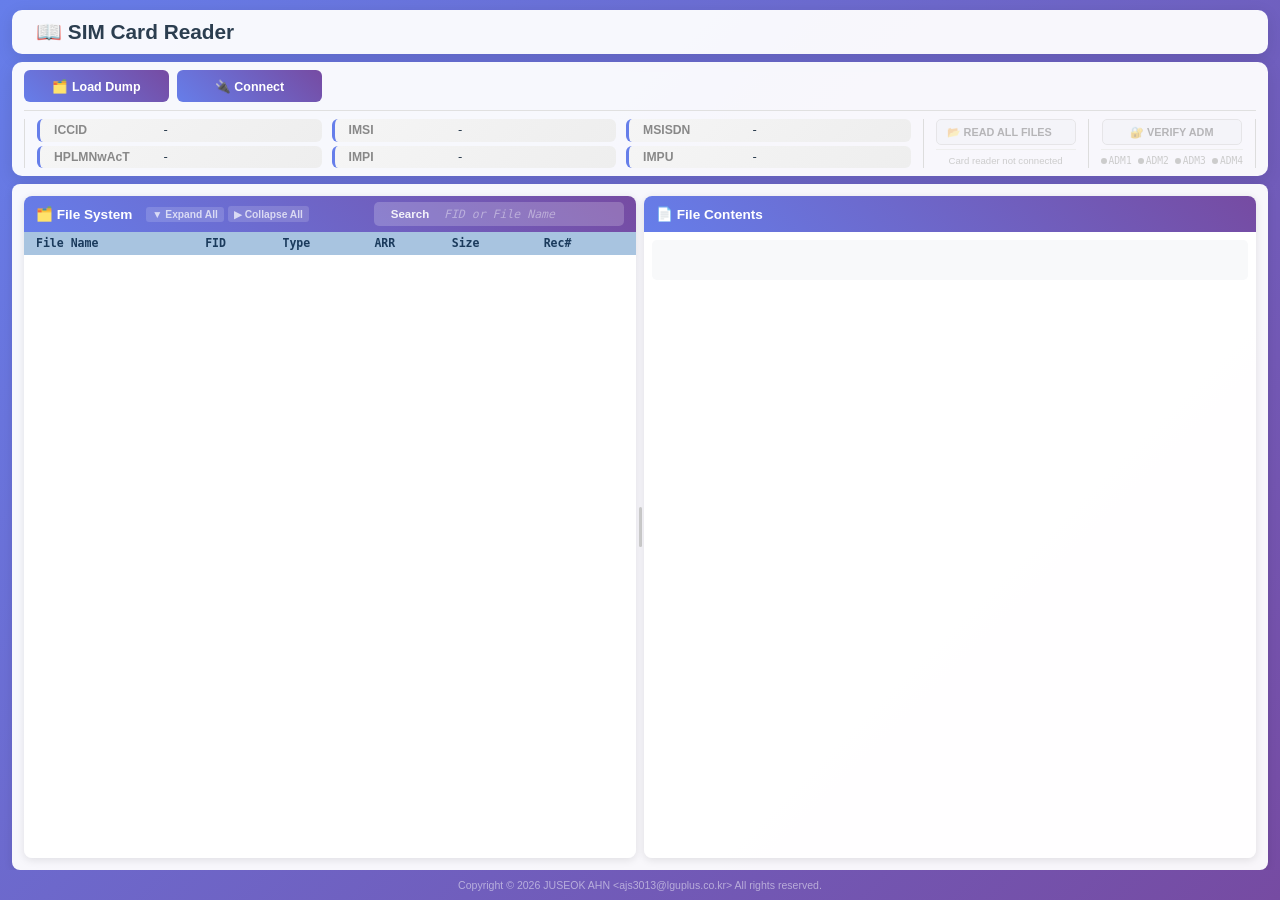
<file: src/templates/index.html>
<!DOCTYPE html>
<html lang="en">
<head>
<meta charset="UTF-8">
<meta name="viewport" content="width=device-width, initial-scale=1.0">
<title>SIM Card Reader</title>
<style>
*{margin:0;padding:0;box-sizing:border-box}
body{font-family:'Segoe UI',Tahoma,Geneva,Verdana,sans-serif;background:linear-gradient(135deg,#667eea 0%,#764ba2 100%);height:100vh;color:#333;display:flex;flex-direction:column;overflow:hidden}
.container{max-width:100%;padding:10px 12px 0 12px;flex:1;overflow:hidden;display:flex;flex-direction:column}
.header{background:rgba(255,255,255,0.95);border-radius:10px;padding:10px 24px;margin-bottom:8px;box-shadow:0 4px 16px rgba(0,0,0,0.1)}
.header h1{font-size:1.3rem;color:#2c3e50;font-weight:700}
.btn{padding:6px 14px;border:none;border-radius:6px;cursor:pointer;font-size:0.78rem;font-weight:600;transition:all 0.2s;display:inline-flex;align-items:center;justify-content:center;gap:4px}
.btn-primary{background:linear-gradient(45deg,#667eea,#764ba2);color:white}
.btn-primary:hover{transform:translateY(-1px)}
.btn-danger{background:linear-gradient(45deg,#e74c3c,#c0392b);color:white}
.btn-success{background:linear-gradient(45deg,#27ae60,#2ecc71);color:white}
.btn-dark{background:linear-gradient(45deg,#333,#555);color:white}
.btn-warning{background:linear-gradient(45deg,#e67e22,#f39c12);color:white}
.btn:disabled{opacity:0.5;cursor:not-allowed;transform:none}
.input-sm{padding:5px 10px;border:1px solid #ddd;border-radius:6px;font-size:0.78rem;font-family:'Menlo','Consolas','DejaVu Sans Mono','Courier New',monospace}
.input-sm:focus{outline:none;border-color:#667eea}
.status{font-size:0.74rem;padding:3px 8px;border-radius:4px}
.status-ok{background:#d4edda;color:#155724}
.status-err{background:#f8d7da;color:#721c24}
.status-warn{background:#fff3cd;color:#856404}
.sim-info-cards{display:flex;gap:10px}
.info-card{background:linear-gradient(135deg,#f5f5f5,#eeeeee);border-radius:6px;padding:4px 14px;border-left:3px solid #667eea;display:flex;align-items:center;gap:8px}
.info-label{font-size:0.76rem;color:#888;font-weight:600;text-transform:uppercase;white-space:nowrap;padding-right:4px;display:inline-block;width:100px}
.info-value{font-size:0.76rem;font-family:'Menlo','Consolas','DejaVu Sans Mono','Courier New',monospace;color:#2c3e50}
.card{background:rgba(255,255,255,0.95);border-radius:8px;box-shadow:0 2px 8px rgba(0,0,0,0.1);overflow:hidden}
.panel-title{background:linear-gradient(45deg,#667eea,#764ba2);color:white;padding:10px 12px;font-size:0.85rem;font-weight:700;display:flex;align-items:center;min-height:36px;box-sizing:border-box}
.file-table{width:100%;border-collapse:collapse;font-size:0.76rem;table-layout:auto}
.file-table thead th{background:#a8c4e0;color:#1a3a5c;padding:4px 8px;position:sticky;top:0;z-index:2;font-weight:600;font-size:0.72rem;font-family:'Menlo','Consolas','DejaVu Sans Mono','Courier New',monospace;text-align:left;line-height:1.3}
.file-table thead th:first-child{padding-left:12px}
.file-table thead th:last-child{padding-right:12px}
.file-table tbody tr{border-bottom:1px solid #eee;cursor:pointer}
.file-table tbody tr:hover{background:#eef2ff}
.file-table tbody tr.selected{outline:2px solid #667eea}
.file-table tbody tr.df-row{background:#d4edda;line-height:1.3}
.file-table tbody tr.df-sub-row{background:#fff8e1;line-height:1.3}
.file-table td{padding:3px 8px;font-family:'Menlo','Consolas','DejaVu Sans Mono','Courier New',monospace;font-size:0.74rem;line-height:1.3}
.file-table td:first-child{padding-left:12px}
.file-table td:last-child{padding-right:12px}
#fileListScroll:focus{outline:none}
.file-table .cc{text-align:left}
.file-table .cr{text-align:left}
.data-pre{font-family:'Menlo','Consolas','DejaVu Sans Mono','Courier New',monospace;font-size:0.74rem;white-space:pre-wrap;word-break:break-all;color:#333;background:#f8f9fa;padding:8px;margin:0}
.rec-table{width:100%;border-collapse:collapse;font-size:0.74rem}
.rec-table th{background:#a8c4e0;color:#1a3a5c;padding:4px 10px;font-size:0.72rem;font-family:'Menlo','Consolas','DejaVu Sans Mono','Courier New',monospace;font-weight:600;position:sticky;top:0;z-index:1;white-space:nowrap;text-align:left;line-height:1.3}
.rec-table td{padding:3px 10px;font-family:'Menlo','Consolas','DejaVu Sans Mono','Courier New',monospace;font-size:0.74rem;border-bottom:1px solid #eee;line-height:1.3}
.rec-table td:first-child{text-align:center;width:38px;white-space:nowrap;color:#667eea;font-weight:600}
.rec-table th:first-child{text-align:center}
.overlay{display:none;position:fixed;top:0;left:0;width:100%;height:100%;background:rgba(0,0,0,0.5);z-index:100;justify-content:center;align-items:center}
.overlay.show{display:flex}
.popup{background:white;border-radius:10px;width:710px;max-height:80vh;overflow:auto;box-shadow:0 8px 32px rgba(0,0,0,0.3);resize:both;min-width:400px;min-height:200px}
#btnRead:disabled,#btnWrite:disabled,#btnCopy:disabled,#btnAdm:disabled,#btnReadAll:disabled{opacity:0.4;cursor:not-allowed;pointer-events:auto}
#btnWrite[data-tip]{position:relative}
.custom-tooltip{position:fixed;background:linear-gradient(135deg,#e67e22,#d35400);color:#fff;font-size:0.68rem;font-weight:600;padding:5px 12px;border-radius:6px;white-space:nowrap;z-index:9999;pointer-events:none;box-shadow:0 2px 8px rgba(0,0,0,0.2);display:none}
.search-ph::placeholder{color:rgba(255,255,255,0.4);font-style:italic;font-size:0.72rem}
.mono{font-family:'Menlo','Consolas','DejaVu Sans Mono','Courier New',monospace;-webkit-text-size-adjust:100%}
.toggle-switch{display:flex;background:#e9ecef;border-radius:4px;cursor:pointer;overflow:hidden;width:fit-content}
.toggle-label{padding:4px 0;font-size:0.68rem;font-weight:600;color:#888;transition:all 0.2s;user-select:none;text-align:center;width:68px;border-right:1px solid #ccc;line-height:1.2}
.toggle-label:last-child{border-right:none}
.toggle-label.toggle-active{background:#6b7eec;color:white}
.tree-display{padding:12px;background:#f8f9fa;border-radius:4.8px;overflow:auto;margin:0;font-family:'Menlo','Consolas','DejaVu Sans Mono','Courier New',monospace;font-size:0.74rem;white-space:pre;line-height:1.3;color:#333}
.json-display{padding:12px;background:#f8f9fa;border-radius:4.8px;overflow:auto}
.json-hl{margin:0;font-family:'Menlo','Consolas','DejaVu Sans Mono','Courier New',monospace;font-size:0.74rem;white-space:pre;line-height:1.3}
.json-key{color:#881391}.json-string{color:#0451a5}.json-number{color:#098658}.json-boolean{color:#0000ff}.json-null{color:#808080}
</style>
</head>
<body>
<div class="container">
    <div class="header" style="display:flex;align-items:center;justify-content:space-between">
        <h1>📖 SIM Card Reader</h1>
    </div>
    <div class="header" style="display:flex;flex-direction:column;gap:0;margin-bottom:8px;padding:8px 12px">
        <div style="display:flex;align-items:center;gap:8px">
            <button class="btn btn-primary" onclick="document.getElementById('loadDumpInput').click()" style="width:145px;white-space:nowrap;height:32px;flex-shrink:0">🗂️ Load Dump</button>
            <input type="file" id="loadDumpInput" accept=".json" style="display:none" onchange="loadDumpFile(this)">
            <button class="btn btn-primary" onclick="connectReader()" style="width:145px;white-space:nowrap;height:32px;flex-shrink:0">🔌 Connect</button>
            <span id="connectStatus" class="status"></span>
            <span id="actionStatus" class="status"></span>
            <span id="exportStatus" class="status"></span>
        </div>
        <hr style="border:none;border-top:1px solid #e0e0e0;margin:8px 0">
        <div style="display:flex;align-items:stretch;gap:0">
            <div style="width:1px;background:#ddd;margin:0 12px 0 0;flex-shrink:0"></div>
            <div style="flex:1;display:grid;grid-template-columns:1fr 1fr 1fr;gap:4px 10px">
                <div class="info-card"><div class="info-label">ICCID</div><div class="info-value" id="infoIccid">-</div></div>
                <div class="info-card"><div class="info-label">IMSI</div><div class="info-value" id="infoImsi">-</div></div>
                <div class="info-card"><div class="info-label">MSISDN</div><div class="info-value" id="infoMsisdn">-</div></div>
                <div class="info-card"><div class="info-label" style="text-transform:none">HPLMNwAcT</div><div class="info-value" id="infoHplmn">-</div></div>
                <div class="info-card"><div class="info-label">IMPI</div><div class="info-value" id="infoImpi">-</div></div>
                <div class="info-card"><div class="info-label">IMPU</div><div class="info-value" id="infoImpu">-</div></div>
            </div>
            <div style="width:1px;background:#ddd;margin:0 12px;flex-shrink:0"></div>
            <div style="flex-shrink:0;display:flex;flex-direction:column;align-items:center;justify-content:center;min-width:140px">
                <button class="btn" id="btnReadAll" onclick="readAllFiles()" disabled style="width:140px;white-space:nowrap;height:26px;font-size:0.68rem;background:#f0f2f5;color:#555;border:1px solid #ccc;border-radius:5px;cursor:pointer;justify-content:flex-start;padding:0 10px">📂 READ ALL FILES</button>
                <hr style="border:none;border-top:1px solid #eee;width:100%;margin:4px 0">
                <span id="readAllStatus" style="font-size:0.60rem;color:#ccc;white-space:nowrap;min-height:14px;line-height:14px">Card reader not connected</span>
            </div>
            <div style="width:1px;background:#ddd;margin:0 12px;flex-shrink:0"></div>
            <div style="flex-shrink:0;display:flex;flex-direction:column;align-items:center;justify-content:center;min-width:140px">
                <button class="btn" id="btnAdm" onclick="openAdmPopup()" disabled style="width:140px;white-space:nowrap;height:26px;font-size:0.68rem;background:#f0f2f5;color:#555;border:1px solid #ccc;border-radius:5px;cursor:pointer;justify-content:center;padding:0 10px">🔐 VERIFY ADM</button>
                <hr style="border:none;border-top:1px solid #eee;width:100%;margin:4px 0">
                <div id="admDots" style="display:flex;gap:6px;font-size:0.60rem;font-family:Consolas,monospace;color:#ccc;min-height:14px;line-height:14px">
                    <span><span id="admDot1" style="display:inline-block;width:6px;height:6px;border-radius:50%;background:#ccc;margin-right:2px;vertical-align:middle"></span>ADM1</span>
                    <span><span id="admDot2" style="display:inline-block;width:6px;height:6px;border-radius:50%;background:#ccc;margin-right:2px;vertical-align:middle"></span>ADM2</span>
                    <span><span id="admDot3" style="display:inline-block;width:6px;height:6px;border-radius:50%;background:#ccc;margin-right:2px;vertical-align:middle"></span>ADM3</span>
                    <span><span id="admDot4" style="display:inline-block;width:6px;height:6px;border-radius:50%;background:#ccc;margin-right:2px;vertical-align:middle"></span>ADM4</span>
                </div>
            </div>
            <div style="width:1px;background:#ddd;margin:0 0 0 12px;flex-shrink:0"></div>
        </div>
    </div>
    <div class="card" style="padding:12px;margin-bottom:0;flex:1;display:flex;flex-direction:column;min-height:0">
        <div id="panelContainer" style="display:flex;flex:1;min-height:0">
            <div id="leftPanel" class="card" style="flex:5;display:flex;flex-direction:column;min-width:200px">
                <div class="panel-title" style="min-height:36px;padding:6px 12px">
                    <span>🗂️ File System</span>
                    <span onclick="expandAll()" style="cursor:pointer;font-size:0.64rem;color:rgba(255,255,255,0.7);white-space:nowrap;padding:2px 6px;background:rgba(255,255,255,0.15);border-radius:3px;margin-left:14px">▼ Expand All</span>
                    <span onclick="collapseAll()" style="cursor:pointer;font-size:0.64rem;color:rgba(255,255,255,0.7);white-space:nowrap;padding:2px 6px;background:rgba(255,255,255,0.15);border-radius:3px;margin-left:4px">▶ Collapse All</span>
                    <div style="margin-left:auto;display:flex;align-items:center;gap:6px">
                        <div style="display:flex;align-items:center;gap:6px;background:rgba(255,255,255,0.2);border-radius:5px;padding:2px 8px;height:24px;width:250px">
                            <span style="font-size:0.72rem;font-weight:600;color:rgba(255,255,255,0.9);white-space:nowrap;min-width:56px;text-align:center">Search</span>
                            <input type="text" id="fileFilter" oninput="applyFilter()" placeholder="FID or File Name" style="border:none;background:transparent;color:white;font-size:0.72rem;font-family:'Menlo','Consolas','DejaVu Sans Mono','Courier New',monospace;flex:1;min-width:0;outline:none" class="search-ph">
                            <span id="filterClear" onclick="clearFilter()" style="display:none;color:white;cursor:pointer;font-size:0.9rem;line-height:1;font-weight:700;flex-shrink:0">✕</span>
                        </div>
                    </div>
                </div>
                <div id="fileListScroll" style="flex:1;overflow:auto" tabindex="0">
                    <table class="file-table" style="table-layout:auto"><thead><tr>
                        <th>File Name</th>
                        <th>FID</th><th>Type</th><th>ARR</th><th>Size</th><th>Rec#</th>
                    </tr></thead><tbody id="fileListBody"></tbody></table>
                </div>
            </div>
            <div id="resizer" style="width:8px;cursor:col-resize;background:transparent;flex-shrink:0;display:flex;align-items:center;justify-content:center">
                <div style="width:3px;height:40px;background:#ccc;border-radius:2px"></div>
            </div>
            <div id="rightPanel" style="flex:5;display:flex;flex-direction:column;min-height:0;min-width:200px">
                <div class="card" style="flex:1;display:flex;flex-direction:column;min-height:0">
                    <div class="panel-title" style="min-height:36px;padding:6px 12px">
                        <span>📄 File Contents</span>
                        <div style="margin-left:auto;display:flex;align-items:center;gap:6px">
                            <div class="toggle-switch" id="inlineDecodeToggle" style="display:none">
                                <span class="toggle-label toggle-active" id="inline-toggle-decode" onclick="switchInlineView('decode')">🔍 Decode</span>
                                <span class="toggle-label" id="inline-toggle-raw" onclick="switchInlineView('raw')">🔢 Raw</span>
                            </div>
                            <div class="toggle-switch" id="plmnToggle" style="display:none">
                                <span class="toggle-label toggle-active" id="plmn-toggle-table" onclick="switchPlmnView('table')">🔍 Decode</span>
                                <span class="toggle-label" id="plmn-toggle-raw" onclick="switchPlmnView('raw')">🔢 Raw</span>
                            </div>
                            <button id="btnCopy" onclick="copyInlineDecode(this)" disabled style="display:none;padding:3px 8px;font-size:0.68rem;font-weight:600;border:none;border-radius:5px;cursor:pointer;background:rgba(255,255,255,0.2);color:rgba(255,255,255,0.9);min-width:60px;transition:all 0.2s">📋 Copy</button>
                            <button id="btnWrite" onclick="onWriteClick()" disabled style="display:none;padding:3px 8px;font-size:0.68rem;font-weight:600;border:none;border-radius:5px;cursor:pointer;background:rgba(255,255,255,0.2);color:rgba(255,255,255,0.9);min-width:60px;transition:all 0.2s;white-space:nowrap">✏️ Write</button>
                        </div>
                    </div>
                    <div id="inlineDecodeBox" style="flex:1;overflow:auto;padding:0">
                        <pre id="inlineTreeView" class="tree-display" style="min-height:40px;margin:8px"></pre>
                        <div id="inlineJsonView" class="json-display" style="display:none;min-height:40px;margin:8px"></div>
                        <div id="inlineRawView" class="data-pre" style="display:none;min-height:40px;margin:8px"></div>
                        <textarea id="inlineTreeRaw" style="display:none"></textarea>
                        <textarea id="inlineJsonRaw" style="display:none"></textarea>
                    </div>
                </div>
            </div>
        </div>
    </div>
</div>

<!-- Verification Popup -->
<div id="verifyOverlay" class="overlay" onclick="if(event.target===this)closeAdmPopup()">
<div class="popup" style="width:480px;min-width:400px;min-height:auto;resize:none">
    <div class="panel-title" style="border-radius:10px 10px 0 0">
        <span>🔐 ADM Verification</span>
        <button onclick="closeAdmPopup()" style="margin-left:auto;background:none;border:none;color:white;font-size:1.1rem;cursor:pointer">✕</button>
    </div>
    <div style="padding:16px;display:flex;flex-direction:column;gap:8px">
        <div id="admRow1" class="adm-row" data-key="ADM1">
            <div style="display:flex;align-items:center;gap:6px;background:#f0f2f5;border-radius:6px;padding:4px 10px">
                <span style="font-size:0.72rem;font-weight:600;color:#888;min-width:42px">ADM1</span>
                <input type="text" class="adm-input" placeholder="16-digit hex" oninput="updateAdmRow(this)" style="border:none;background:transparent;flex:1;font-size:0.78rem;font-family:Consolas,monospace;padding:3px 4px">
                <span class="adm-count" style="font-size:0.66rem;color:#bbb;white-space:nowrap">(0/16)</span>
                <button class="btn btn-dark adm-verify-btn" onclick="doAdmVerify(this,'ADM1')" disabled style="padding:4px 10px;font-size:0.72rem;min-width:70px">Verify</button>
            </div>
        </div>
        <div id="admRow2" class="adm-row" data-key="ADM2">
            <div style="display:flex;align-items:center;gap:6px;background:#f0f2f5;border-radius:6px;padding:4px 10px">
                <span style="font-size:0.72rem;font-weight:600;color:#888;min-width:42px">ADM2</span>
                <input type="text" class="adm-input" placeholder="16-digit hex" oninput="updateAdmRow(this)" style="border:none;background:transparent;flex:1;font-size:0.78rem;font-family:Consolas,monospace;padding:3px 4px">
                <span class="adm-count" style="font-size:0.66rem;color:#bbb;white-space:nowrap">(0/16)</span>
                <button class="btn btn-dark adm-verify-btn" onclick="doAdmVerify(this,'ADM2')" disabled style="padding:4px 10px;font-size:0.72rem;min-width:70px">Verify</button>
            </div>
        </div>
        <div id="admRow3" class="adm-row" data-key="ADM3">
            <div style="display:flex;align-items:center;gap:6px;background:#f0f2f5;border-radius:6px;padding:4px 10px">
                <span style="font-size:0.72rem;font-weight:600;color:#888;min-width:42px">ADM3</span>
                <input type="text" class="adm-input" placeholder="16-digit hex" oninput="updateAdmRow(this)" style="border:none;background:transparent;flex:1;font-size:0.78rem;font-family:Consolas,monospace;padding:3px 4px">
                <span class="adm-count" style="font-size:0.66rem;color:#bbb;white-space:nowrap">(0/16)</span>
                <button class="btn btn-dark adm-verify-btn" onclick="doAdmVerify(this,'ADM3')" disabled style="padding:4px 10px;font-size:0.72rem;min-width:70px">Verify</button>
            </div>
        </div>
        <div id="admRow4" class="adm-row" data-key="ADM4">
            <div style="display:flex;align-items:center;gap:6px;background:#f0f2f5;border-radius:6px;padding:4px 10px">
                <span style="font-size:0.72rem;font-weight:600;color:#888;min-width:42px">ADM4</span>
                <input type="text" class="adm-input" placeholder="16-digit hex" oninput="updateAdmRow(this)" style="border:none;background:transparent;flex:1;font-size:0.78rem;font-family:Consolas,monospace;padding:3px 4px">
                <span class="adm-count" style="font-size:0.66rem;color:#bbb;white-space:nowrap">(0/16)</span>
                <button class="btn btn-dark adm-verify-btn" onclick="doAdmVerify(this,'ADM4')" disabled style="padding:4px 10px;font-size:0.72rem;min-width:70px">Verify</button>
            </div>
        </div>
        <div id="admStatus" style="display:none;font-size:0.72rem;padding:2px 10px"></div>
    </div>
</div>
</div>

<!-- Write Popup -->
<div id="writeOverlay" class="overlay" onclick="if(event.target===this)closeWritePopup()">
<div class="popup" style="width:640px">
    <div class="panel-title" style="border-radius:10px 10px 0 0">
        <span>✏️ Write EF</span>
        <span id="writeEfName" style="margin-left:8px;font-weight:400;font-size:0.78rem;opacity:0.9"></span>
        <button onclick="closeWritePopup()" style="margin-left:auto;background:none;border:none;color:white;font-size:1.1rem;cursor:pointer">✕</button>
    </div>
    <div style="padding:16px;display:flex;flex-direction:column;gap:12px">
        <div id="writeRecordRow" style="display:none">
            <div style="font-size:0.76rem;font-weight:600;color:#555;margin-bottom:4px">Record Number</div>
            <select id="writeRecordSelect" onchange="onWriteRecordChange()" style="padding:4px 8px;border:1px solid #ddd;border-radius:6px;font-size:0.78rem;font-family:Consolas,monospace"></select>
        </div>
        <div id="writeServiceTable" style="display:none">
            <div style="font-size:0.76rem;font-weight:600;color:#555;margin-bottom:4px">Service Table</div>
            <div id="writeServiceList" style="max-height:400px;overflow-y:auto;border:1px solid #ddd;border-radius:6px;font-size:0.72rem"></div>
        </div>
        <div id="writeAccSection" style="display:none">
            <div style="font-size:0.76rem;font-weight:600;color:#555;margin-bottom:4px">Access Control Class</div>
            <div id="writeAccList" style="max-height:400px;overflow-y:auto;border:1px solid #ddd;border-radius:6px;font-size:0.74rem"></div>
        </div>
        <div id="writePlmnSection" style="display:none;flex-direction:column;flex:1">
            <div style="display:flex;align-items:center;margin-bottom:4px">
                <span style="font-size:0.76rem;font-weight:600;color:#555">PLMN List</span>
                <span style="margin-left:auto;display:flex;gap:0;font-size:0.66rem">
                    <span id="plmnModeTable" class="svc-mode-active" onclick="switchPlmnWriteMode('table')" style="padding:3px 10px;cursor:pointer;border:1px solid #ddd;border-radius:4px 0 0 4px;background:#667eea;color:white">Table</span>
                    <span id="plmnModeHex" onclick="switchPlmnWriteMode('hex')" style="padding:3px 10px;cursor:pointer;border:1px solid #ddd;border-left:none;border-radius:0 4px 4px 0;background:white;color:#555">Hex</span>
                </span>
            </div>
            <div id="writePlmnList" style="flex:1;overflow-y:auto;border:1px solid #ddd;border-radius:6px;font-size:0.72rem"></div>
            <div id="writePlmnHex" style="display:none">
                <textarea id="writePlmnHexInput" rows="8" oninput="onPlmnHexInput()" style="width:100%;font-family:Menlo,Consolas,monospace;font-size:0.82rem;padding:8px;border:1px solid #ddd;border-radius:6px;resize:vertical"></textarea>
            </div>
        </div>
        <div id="writeHexRow">
            <div style="font-size:0.76rem;font-weight:600;color:#555;margin-bottom:4px">Hex Data <span id="writeEfSize" style="font-weight:400;color:#888"></span></div>
            <div style="position:relative">
                <textarea id="writeHexInput" rows="12" style="width:100%;font-family:Consolas,monospace;font-size:0.82rem;padding:8px 8px 20px 8px;border:1px solid #ddd;border-radius:6px;resize:vertical" oninput="checkWriteChanged()"></textarea>
                <span id="writeHexCount" style="position:absolute;right:10px;bottom:8px;font-size:0.66rem;color:#bbb"></span>
            </div>
        </div>
        <div id="writeTlvSection" style="display:none">
            <div style="display:flex;align-items:center;gap:6px;margin-bottom:8px">
                <span style="font-size:0.76rem;font-weight:600;color:#555">Tag</span>
                <select id="writeTlvTagSelect" onchange="onTlvTagChange()" style="padding:4px 8px;border:1px solid #ddd;border-radius:6px;font-size:0.78rem;font-family:Consolas,monospace"></select>
            </div>
            <div style="font-size:0.76rem;font-weight:600;color:#555;margin-bottom:4px">Hex Data</div>
            <textarea id="writeTlvHexInput" rows="8" oninput="checkTlvChanged()" style="width:100%;font-family:Consolas,monospace;font-size:0.82rem;padding:8px;border:1px solid #ddd;border-radius:6px;resize:vertical"></textarea>
            <div style="display:flex;align-items:center;gap:6px;margin-top:8px">
                <button class="btn btn-primary" id="writeTlvWriteBtn" onclick="tlvWrite()" disabled style="padding:4px 10px;font-size:0.72rem;font-weight:600;min-width:80px">✏️ Write</button>
                <span id="writeTlvStatus" style="font-size:0.72rem"></span>
                <span style="margin-left:auto">
                    <button class="btn" id="writeTlvRestoreBtn" onclick="tlvRestore()" disabled style="padding:4px 10px;font-size:0.72rem;border:1px solid #ccc;border-radius:4px;background:white;color:#555">↩ Restore</button>
                </span>
            </div>
            <div style="margin-top:12px;padding:8px 10px;background:#f8f9fa;border-radius:6px;font-size:0.70rem;color:#666">
                <span style="font-weight:600">Note:</span> Use URSP Rule Analyzer to encode/decode URSP rule hex values.<br>
                <a href="https://huggingface.co/spaces/Joostone/ursp-rule-analyzer" target="_blank" style="color:#667eea">🔗 https://huggingface.co/spaces/Joostone/ursp-rule-analyzer</a>
            </div>
        </div>
        <div id="writeButtonRow" style="display:flex;align-items:center;margin-top:4px">
            <span style="display:flex;align-items:center;gap:6px">
                <button class="btn btn-primary" id="writeSubmitBtn" onclick="submitWrite()" disabled style="padding:4px 10px;font-size:0.72rem;font-weight:600;min-width:80px">✏️ Write</button>
                <span id="writeStatus" style="font-size:0.72rem"></span>
            </span>
            <span style="margin-left:auto">
                <button class="btn" id="writeRestoreBtn" onclick="restoreOrigHex()" disabled style="padding:4px 10px;font-size:0.72rem;border:1px solid #ccc;border-radius:4px;background:white;color:#555">↩ Restore</button>
            </span>
        </div>
    </div>
</div>
</div>
<div style="height:30px;flex-shrink:0;display:flex;align-items:center;justify-content:center"><span style="font-size:0.66rem;color:rgba(255,255,255,0.5)">Copyright © 2026 JUSEOK AHN &lt;ajs3013@lguplus.co.kr&gt; All rights reserved.</span></div>

<div id="customTooltip" class="custom-tooltip"></div>

<script>
let dumpData=null,selectedPath=null,selectedFd=null,sortedEntries=[],writeOrigHex='',writeExpectedSize=0;
let admVerified={ADM1:false,ADM2:false,ADM3:false,ADM4:false};
let admKeys={ADM1:'',ADM2:'',ADM3:'',ADM4:''};
let isOfflineMode=false;
let _collapsedDFs={};
let _readCount=0,_readElapsed='';
function _countReadFiles(){
    if(!dumpData||!dumpData.files)return 0;
    var c=0;for(var p in dumpData.files){var fd=dumpData.files[p];if(fd&&!fd.error&&fd.bytes)c++;}return c;
}
function _updateReadStatus(){
    document.getElementById('readAllStatus').textContent='✅ '+_readCount+' files'+(_readElapsed?' ('+_readElapsed+')':'');
}
/* Get best verified ADM key/value for the currently selected file's update condition */
function _getVerifiedAdm(){
    if(selectedPath){
        var cond=getArrCondition(selectedPath,'update_erase');
        if(cond&&cond.type==='adm'){
            var vals=(cond.value||'').split(' | ');
            for(var i=0;i<vals.length;i++){var k=vals[i].trim();if(admVerified[k])return admKeys[k];}
        }
    }
    for(var k in admVerified){if(admVerified[k])return admKeys[k];}return'';
}
function _getVerifiedAdmType(){
    if(selectedPath){
        var cond=getArrCondition(selectedPath,'update_erase');
        if(cond&&cond.type==='adm'){
            var vals=(cond.value||'').split(' | ');
            for(var i=0;i<vals.length;i++){var k=vals[i].trim();if(admVerified[k])return k;}
        }
    }
    for(var k in admVerified){if(admVerified[k])return k;}return'';
}
async function api(u,b){try{const r=await fetch(u,{method:'POST',headers:{'Content-Type':'application/json'},body:JSON.stringify(b||{})});return await r.json();}catch(e){console.error('API error:',u,e);return{success:false,error:e.message};}}
function setStatus(id,t,c){const e=document.getElementById(id);e.className='status status-'+c;e.textContent=t;e.style.display=t?'':'none';}

/* === Custom Tooltip === */
(function(){
    var tip=document.getElementById('customTooltip');
    document.addEventListener('mouseover',function(e){
        var el=e.target.closest('[data-tip]');
        if(el&&el.getAttribute('data-tip')){
            tip.textContent=el.getAttribute('data-tip');
            tip.style.display='block';
            var r=el.getBoundingClientRect();
            var tipW=tip.offsetWidth,tipH=tip.offsetHeight;
            var left=r.left+r.width/2-tipW/2;
            if(left<4)left=4;
            if(left+tipW>window.innerWidth-4)left=window.innerWidth-tipW-4;
            var top=r.bottom+6;
            if(top+tipH>window.innerHeight-4)top=r.top-tipH-6;
            tip.style.left=left+'px';
            tip.style.top=top+'px';
        }
    });
    document.addEventListener('mouseout',function(e){
        var el=e.target.closest('[data-tip]');
        if(el)tip.style.display='none';
    });
})();

/* === Unified button/toggle state control === */
/* Get ARR condition for a specific access mode (update_erase, read_search_compare, etc.) */
function getArrCondition(path, accessMode){
    if(!dumpData||!dumpData.files)return null;
    var fd=dumpData.files[path];if(!fd||!fd.fcp)return null;
    var sar=fd.fcp.security_attrib_referenced;if(!sar)return null;
    var arrFid=sar.ef_arr_file_id,arrRec=sar.ef_arr_record_nr;if(!arrFid||!arrRec)return null;
    var parts=path.split('/'),arrPath=null;
    for(var i=parts.length-1;i>=1;i--){var c=parts.slice(0,i).join('/')+'/EF.ARR';if(dumpData.files[c]){arrPath=c;break;}}
    if(!arrPath)arrPath='MF/EF.ARR';
    var arrFd=dumpData.files[arrPath];if(!arrFd||!arrFd.body||!Array.isArray(arrFd.body))return null;
    var record=arrFd.body[arrRec-1];if(!record||!Array.isArray(record))return null;
    for(var r=0;r<record.length;r++){
        var rule=record[r];if(!Array.isArray(rule)||rule.length<2)continue;
        var am=rule[0];if(!am||!am.access_mode)continue;
        if(am.access_mode.indexOf(accessMode)<0)continue;
        var cond=rule[1];if(!cond)continue;
        if(cond.always===null||cond.always===undefined&&Object.keys(cond).length===0)return{type:'always'};
        if(cond.never===null)return{type:'never'};
        if(cond.control_reference_template){var t=cond.control_reference_template;if(t.toUpperCase().indexOf('ADM')===0)return{type:'adm',value:t};return{type:'pin',value:t};}
        if(cond.or&&Array.isArray(cond.or)){
            var adms=[],hasNonAdm=false;
            for(var k=0;k<cond.or.length;k++){var c=cond.or[k];if(c.control_reference_template){var cv=c.control_reference_template;if(cv.toUpperCase().indexOf('ADM')===0)adms.push(cv);else hasNonAdm=true;}}
            if(adms.length>0&&!hasNonAdm)return{type:'adm',value:adms.join(' | ')};
            if(hasNonAdm&&adms.length===0)return{type:'pin',value:'PIN'};
            if(hasNonAdm&&adms.length>0)return{type:'pin_or_adm',value:cond.or.map(function(c){return c.control_reference_template||'?';}).join(' | ')};
        }
        return{type:'unknown'};
    }
    return null;
}
/* Check if required ADM types for a condition are all verified */
function isAdmSatisfied(cond){
    if(!cond||cond.type!=='adm')return true;
    var vals=(cond.value||'').split(' | ');
    // For OR conditions, any one verified is enough
    for(var i=0;i<vals.length;i++){
        var k=vals[i].trim();
        if(admVerified[k])return true;
    }
    return false;
}
function updateDetailButtons(opts){
    var hideAll=!opts.isEf||opts.is6A82;
    var hasError=opts.is6982||opts.is6A82;
    var noContent=opts.fd&&opts.fd.error&&!opts.fd.bytes;
    var btn=document.getElementById('btnWrite');
    if(hideAll){
        btn.style.display='none';
        document.getElementById('btnCopy').style.display='none';
        document.getElementById('inlineDecodeToggle').style.display='none';
        document.getElementById('plmnToggle').style.display='none';
        btn.removeAttribute('data-tip');
        return;
    }
    if(noContent){
        document.getElementById('btnCopy').style.display='none';
    }else{
        document.getElementById('btnCopy').style.display='';
        document.getElementById('btnCopy').disabled=false;
    }
    var cond=getArrCondition(opts.path,'update_erase');
    var needsAdm=cond&&cond.type==='adm';
    var isNever=cond&&cond.type==='never';
    if(!opts.is6982&&!opts.isOffline){
        btn.style.display='';
        if(isNever){
            btn.disabled=true;
            btn.setAttribute('data-tip','Write not allowed (NEVER)');
        }else if(needsAdm&&!isAdmSatisfied(cond)){
            btn.disabled=true;
            var tip='🔐 '+( cond.value||'ADM')+' verification required';
            btn.setAttribute('data-tip',tip);
        }else{
            btn.disabled=false;
            btn.removeAttribute('data-tip');
        }
    }else{
        btn.style.display='none';
        btn.removeAttribute('data-tip');
    }
}
function resetDetailButtons(){
    document.getElementById('btnWrite').style.display='none';
    document.getElementById('btnWrite').disabled=true;
    document.getElementById('btnWrite').removeAttribute('data-tip');
    document.getElementById('btnCopy').style.display='none';
    document.getElementById('inlineDecodeToggle').style.display='none';
    document.getElementById('plmnToggle').style.display='none';
}

async function connectReader(){
    setStatus('connectStatus','Connecting...','warn');
    setStatus('actionStatus','','');
    setStatus('exportStatus','','');
    // Reset immediately on click
    dumpData=null;selectedPath=null;selectedFd=null;sortedEntries=[];isOfflineMode=false;
    admVerified={ADM1:false,ADM2:false,ADM3:false,ADM4:false};
    admKeys={ADM1:'',ADM2:'',ADM3:'',ADM4:''};
    clearFilter();
    document.getElementById('fileListBody').innerHTML='';
    document.getElementById('inlineRawView').innerHTML='<span style="color:#999">(no data)</span>';
    document.getElementById('inlineTreeView').innerHTML='';document.getElementById('inlineTreeView').style.display='none';
    document.getElementById('inlineJsonView').innerHTML='';document.getElementById('inlineJsonView').style.display='none';
    var _old;
    _old=document.getElementById('inlinePlmnTable');if(_old)_old.remove();
    _old=document.getElementById('inlineSvcTable');if(_old)_old.remove();
    _old=document.getElementById('inlineAccTable');if(_old)_old.remove();
    _old=document.getElementById('inlineArrTable');if(_old)_old.remove();
    resetDetailButtons();
    document.getElementById('btnReadAll').disabled=true;
    document.getElementById('readAllStatus').textContent='Read & Export all EFs';
    document.getElementById('btnAdm').disabled=true;
    for(var d=1;d<=4;d++)document.getElementById('admDot'+d).style.background='#ccc';
    document.getElementById('admDots').style.color='#888';
    document.getElementById('readAllStatus').style.color='#888';
    document.getElementById('infoIccid').textContent='-';
    document.getElementById('infoImsi').textContent='-';
    document.getElementById('infoMsisdn').textContent='-';
    document.getElementById('infoHplmn').textContent='-';
    document.getElementById('infoImpi').textContent='-';
    document.getElementById('infoImpu').textContent='-';
    const r=await api('/sim/connect',{reader:0});
    if(r.success){setStatus('connectStatus','✅ Connected','ok');
        document.getElementById('infoIccid').textContent=r.info.iccid||'-';
        document.getElementById('infoImsi').textContent=r.info.imsi||'-';
        document.getElementById('infoMsisdn').textContent=r.info.msisdn||'-';
        document.getElementById('infoHplmn').textContent=r.info.hplmn||'-';
        document.getElementById('infoImpi').textContent=r.info.impi||'-';
        document.getElementById('infoImpu').textContent=r.info.impu||'-';
        document.getElementById('btnReadAll').disabled=false;
        document.getElementById('readAllStatus').textContent='Read & Export all EFs';
        document.getElementById('readAllStatus').style.color='#888';
        document.getElementById('btnAdm').disabled=false;
        document.getElementById('btnAdm').textContent='🔐 VERIFY ADM';
        document.getElementById('admDots').style.color='#888';
    }else{setStatus('connectStatus','❌ '+r.error,'err');}
}

const SMAP={transparent:'TF',linear_fixed:'LF',cyclic:'CF',ber_tlv:'BER-TLV',no_info_given:''};
function pathCols(fd){
    var p=fd.path||[];
    return p[p.length-1]||'MF';
}
function getStruct(fd){var fdb=((fd.fcp||{}).file_descriptor||{}).file_descriptor_byte||{};return fdb.structure||'';}
function getFid(fd){return((fd.fcp||{}).file_identifier||'').toUpperCase();}
function getFidPath(path){
    if(!dumpData||!dumpData.files||!path)return '';
    var fd=dumpData.files[path];
    if(!fd)return '';
    var fid=((fd.fcp||{}).file_identifier||'').toUpperCase();
    if(fid==='7FFF'||(!fid&&(fd.fcp||{}).df_name))return 'AID';
    return fid;
}
function getFt(fd){var fdb=((fd.fcp||{}).file_descriptor||{}).file_descriptor_byte||{};var ft=fdb.file_type==='df'?'DF':(fdb.file_type?'EF':'');if(!ft){var p=fd.path||[];var last=p[p.length-1]||'';if(last.startsWith('EF.'))ft='EF';else if(last.startsWith('DF.'))ft='DF';}return ft;}

function sortKey(path,fd){
    var group;
    if(path==='MF')group='0a';
    else if(path.startsWith('MF/EF.'))group='0b';
    else if(path.startsWith('MF/DF.GSM'))group='0c_gsm';
    else if(path.startsWith('MF/DF.TELECOM'))group='0c_tel';
    else if(path.startsWith('MF/DF.'))group='0c_zzz';
    else if(path.startsWith('MF/ADF.USIM'))group='1';
    else if(path.startsWith('MF/ADF.ISIM'))group='2';
    else group='6';
    var parts=path.split('/'),depth=parts.length;
    var fid=((fd.fcp||{}).file_identifier||'ffff').toLowerCase();
    var sub='0_'+fid;
    if(group>='1'&&group<='2'){
        if(depth===2){sub='0_0000';}
        else if(depth===3&&!parts[2].startsWith('DF.')){sub='1_'+fid;}
        else{var subDf=parts[2]||'';if(depth===3){sub='2_'+subDf+'_0000';}else{sub='2_'+subDf+'_'+fid;}}
    }else if(group.startsWith('0c')){
        if(depth===2){sub='0_0000';}
        else if(depth===3&&!parts[2].startsWith('DF.')){sub='1_'+fid;}
        else{var subDf=parts[2]||'';if(depth===3){sub='2_'+subDf+'_0000';}else{sub='2_'+subDf+'_'+fid;}}
    }
    return group+'_'+sub;
}

async function readAllFiles(){
    document.getElementById('btnReadAll').disabled=true;
    document.getElementById('readAllStatus').textContent='⏳ Reading...';
    document.getElementById('readAllStatus').style.color='#888';
    setStatus('actionStatus','','');
    setStatus('exportStatus','','');
    var startTime=Date.now();
    try{
        var r=await api('/sim/read_all',{});
        var elapsed=((Date.now()-startTime)/1000).toFixed(1)+'s elapsed';
        if(r.success){dumpData=r.data;sortedEntries=Object.entries(r.data.files).sort(function(a,b){return sortKey(a[0],a[1]).localeCompare(sortKey(b[0],b[1]));});
            initCollapseState();renderFileList();setStatus('actionStatus','','');
            _readCount=_countReadFiles();_readElapsed=elapsed;_updateReadStatus();
            document.getElementById('readAllStatus').style.color='#888';
            document.getElementById('btnReadAll').disabled=true;
            fillIsimInfo(r.data);
            if(r.export_path){setStatus('exportStatus','✅ Saved to '+r.export_path,'ok');}
            else{setStatus('exportStatus','⚠️ Auto-export failed','warn');}
            // Auto-read 6982 files with any verified ADM keys
            var extraCount=0;
            for(var ak in admVerified){
                if(admVerified[ak]&&admKeys[ak]){
                    extraCount+=await autoRead6982Files(ak,admKeys[ak]);
                }
            }
            if(extraCount>0){
                _readCount=_countReadFiles();_updateReadStatus();
            }
        }else{document.getElementById('readAllStatus').textContent='❌ '+(r.error||'Error');document.getElementById('readAllStatus').style.color='#c0392b';document.getElementById('btnReadAll').disabled=false;}
    }catch(ex){document.getElementById('readAllStatus').textContent='❌ '+ex.message;document.getElementById('readAllStatus').style.color='#c0392b';document.getElementById('btnReadAll').disabled=false;}
}

function applyFilter(){document.getElementById('filterClear').style.display=document.getElementById('fileFilter').value?'inline':'none';renderFileList();}
function clearFilter(){document.getElementById('fileFilter').value='';document.getElementById('filterClear').style.display='none';renderFileList();}

function renderFileList(){
    var tbody=document.getElementById('fileListBody');tbody.innerHTML='';
    var q=(document.getElementById('fileFilter').value||'').trim().toUpperCase();
    // When searching, collect paths that match + all their parent DF paths
    var visiblePaths=null;
    if(q){
        visiblePaths={};
        for(var i=0;i<sortedEntries.length;i++){
            var p=sortedEntries[i][0],f=sortedEntries[i][1];
            var fname=pathCols(f).toUpperCase();
            var ffid=getFidPath(p).toUpperCase();
            if(fname.indexOf(q)>=0||ffid.indexOf(q)>=0){
                visiblePaths[p]=true;
                // Add all parent DF paths
                var parts=p.split('/');
                for(var j=1;j<parts.length;j++)visiblePaths[parts.slice(0,j).join('/')]=true;
            }
        }
    }
    for(var i=0;i<sortedEntries.length;i++){
        var path=sortedEntries[i][0],fd=sortedEntries[i][1];
        var fid=getFidPath(path),ft=getFt(fd),typeCol=ft==='DF'?((fd.fcp||{}).df_name?'ADF':'DF'):(SMAP[getStruct(fd)]||'');
        var fcp=fd.fcp||{},size=fcp.file_size||'',numRec=(fcp.file_descriptor||{}).num_of_rec||'';
        var arrRec=((fcp.security_attrib_referenced||{}).ef_arr_record_nr);
        var arrVal=(arrRec!=null&&arrRec!==undefined)?arrRec:'';
        var cols=pathCols(fd);
        if(visiblePaths&&!visiblePaths[path])continue;
        // Check if hidden by collapsed parent DF (direct parent only)
        if(!q){
            var parts=path.split('/');
            var hidden=false;
            if(parts.length>=2){
                var parentPath=parts.slice(0,-1).join('/');
                if(_collapsedDFs[parentPath]&&ft!=='DF'){hidden=true;}
            }
            if(hidden)continue;
        }
        var tr=document.createElement('tr');
        var isAdf=ft==='DF'&&!!(fd.fcp||{}).df_name;
        var isMf=path==='MF';
        var isTopLevel=isMf||isAdf;
        if(ft==='DF'){tr.className=isTopLevel?'df-row':'df-sub-row';}
        if(fd.error&&!fd.bytes)tr.style.color='#aaa';
        // Indentation: MF/ADF=0, their children=1 level, deeper=+1
        var name=cols;
        var depth=(fd.path||[]).length;
        var parentIsAdf=depth>=2&&dumpData&&dumpData.files[path.split('/').slice(0,2).join('/')]&&(dumpData.files[path.split('/').slice(0,2).join('/')]||{}).fcp&&(dumpData.files[path.split('/').slice(0,2).join('/')]||{}).fcp.df_name;
        var visualDepth;
        if(isTopLevel){visualDepth=0;}
        else if(parentIsAdf){visualDepth=depth-2;}
        else{visualDepth=depth-1;}
        var indent=visualDepth*12;
        if(ft!=='DF')indent+=2;
        var nameHtml;
        if(ft==='DF'){
            var collapsed=!!_collapsedDFs[path];
            var icon=collapsed?'▶ 📁':'▼ 📂';
            nameHtml='<span style="padding-left:'+indent+'px"><span class="df-toggle" data-path="'+path+'" style="cursor:pointer;user-select:none;font-size:0.70rem;line-height:1" onclick="toggleDF(event,this)">'+icon+'</span> '+name+'</span>';
        }else{
            nameHtml='<span style="padding-left:'+(indent+20)+'px">'+name+'</span>';
        }
        tr.innerHTML='<td>'+nameHtml+'</td><td class="cc">'+fid+'</td><td class="cc">'+typeCol+'</td><td class="cc">'+arrVal+'</td><td class="cr">'+size+'</td><td class="cr">'+numRec+'</td>';
        tr.setAttribute('data-idx',i);
        tr.onclick=function(){
            document.querySelectorAll('#fileListBody tr.selected').forEach(function(r){r.classList.remove('selected');});
            this.classList.add('selected');
            var idx=parseInt(this.getAttribute('data-idx'));
            selectedPath=sortedEntries[idx][0];selectedFd=sortedEntries[idx][1];
            if(selectedFd.decoded)selectedFd._ursp_decoded=selectedFd.decoded;
            showDetail(selectedPath,selectedFd);
            updateInlineDecode(selectedPath,selectedFd);
            updateDetailButtons({
                isEf:getFt(selectedFd)==='EF',
                is6982:selectedFd.error&&selectedFd.error.sw_actual==='6982',
                is6A82:selectedFd.error&&selectedFd.error.sw_actual==='6a82',
                isOffline:isOfflineMode,
                path:selectedPath,
                fd:selectedFd
            });
        };
        tbody.appendChild(tr);
    }
}
function toggleDF(e,el){
    e.stopPropagation();
    var path=el.getAttribute('data-path');
    _collapsedDFs[path]=!_collapsedDFs[path];
    renderFileList();
}
function collapseAll(){
    for(var i=0;i<sortedEntries.length;i++){
        var fd=sortedEntries[i][1];
        if(getFt(fd)==='DF')_collapsedDFs[sortedEntries[i][0]]=true;
    }
    renderFileList();
}
function expandAll(){
    _collapsedDFs={};
    renderFileList();
}
function initCollapseState(){
    _collapsedDFs={};
    // Collapse all DFs under MF (not ADF), keep ADF sub-DFs expanded
    for(var i=0;i<sortedEntries.length;i++){
        var p=sortedEntries[i][0],fd=sortedEntries[i][1];
        if(getFt(fd)!=='DF')continue;
        if(p==='MF')continue; // MF itself stays expanded
        if((fd.fcp||{}).df_name)continue; // ADF stays expanded
        // Check if this DF is under MF (not under ADF)
        var parts=p.split('/');
        if(parts.length>=2&&parts[0]==='MF'&&!parts[1].startsWith('ADF.')){
            _collapsedDFs[p]=true;
        }
    }
}

function showDetail(path,fd){
    var rawView=document.getElementById('inlineRawView');
    _renderRawView(rawView,fd);
}

/* === File Contents Panel === */
function isUrspFile(path){return path&&path.indexOf('EF.URSP')>=0;}

function renderValueTree(val,prefix,cont){
    var lines=[];
    if(Array.isArray(val)){
        for(var i=0;i<val.length;i++){var p=i<val.length-1?'├─ ':'└─ ';lines.push(prefix+cont+'   '+p+val[i]);}
    }else if(val&&typeof val==='object'){
        var items=Object.keys(val);
        for(var i=0;i<items.length;i++){var p=i<items.length-1?'├─ ':'└─ ';lines.push(prefix+cont+'   '+p+items[i]+' = '+val[items[i]]);}
    }
    return lines;
}

function formatUrspTree(normalized){
    if(!normalized||!normalized['URSP rules'])return'';
    var result=['URSP Rules'];
    var rules=normalized['URSP rules'];
    for(var ri=0;ri<rules.length;ri++){
        var rule=rules[ri],pv=rule['Precedence value'];
        var rp=ri<rules.length-1?'├─ ':'└─ ',rc=ri<rules.length-1?'│ ':'  ';
        result.push(rp+'URSP_'+ri);
        result.push(rc+'├─ Precedence Value = '+pv);
        var tdList=rule['Traffic descriptor'];
        var isMatchAll=tdList.length===1&&tdList[0].type==='Match-all';
        if(!tdList.length||isMatchAll){result.push(rc+'├─ Traffic Descriptor = Match-all');}
        else{
            result.push(rc+'├─ Traffic Descriptor');
            for(var ti=0;ti<tdList.length;ti++){
                var td=tdList[ti],tp=ti<tdList.length-1?'├─ ':'└─ ',tc=ti<tdList.length-1?'│ ':'  ';
                var tv=td.value;
                if(td.type==='Match-all'){result.push(rc+'│ '+tp+td.type);}
                else if(tv&&typeof tv==='object'){result.push(rc+'│ '+tp+td.type);result=result.concat(renderValueTree(tv,rc+'│ ',tc));}
                else{result.push(rc+'│ '+tp+td.type+' = '+tv);}
            }
        }
        var rsdList=rule['Route selection descriptor list'];
        result.push(rc+'└─ Route selection descriptor list');
        for(var si=0;si<rsdList.length;si++){
            var rsd=rsdList[si],sp=si<rsdList.length-1?'├─ ':'└─ ',sc=si<rsdList.length-1?'│ ':'  ';
            var conts=rsd['Route selection descriptor contents'];
            result.push(rc+'   '+sp+'RSD_'+si);
            result.push(rc+'   '+sc+'├─ Precedence value = '+rsd['Precedence value']);
            result.push(rc+'   '+sc+'└─ Route selection descriptor contents');
            for(var ci=0;ci<conts.length;ci++){
                var comp=conts[ci],cp=ci<conts.length-1?'├─ ':'└─ ',cc=ci<conts.length-1?'│ ':'  ';
                var cv=comp.value;
                if(cv===undefined||cv===null){result.push(rc+'   '+sc+'   '+cp+comp.type);}
                else if(cv&&typeof cv==='object'){
                    result.push(rc+'   '+sc+'   '+cp+comp.type);
                    var items=Object.keys(cv);
                    for(var vi=0;vi<items.length;vi++){var vp=vi<items.length-1?'├─ ':'└─ ';result.push(rc+'   '+sc+'   '+cc+'  '+vp+items[vi]+' = '+cv[items[vi]]);}
                }else{result.push(rc+'   '+sc+'   '+cp+comp.type+' = '+cv);}
            }
        }
    }
    return result.join('\n');
}

function syntaxHLJson(json){
    if(!json)return'';
    return'<pre class="json-hl">'+json.replace(/&/g,'&amp;').replace(/</g,'&lt;').replace(/>/g,'&gt;')
        .replace(/("(\\u[a-zA-Z0-9]{4}|\\[^u]|[^\\"])*"(\s*:)?|\b(true|false|null)\b|-?\d+(?:\.\d*)?(?:[eE][+\-]?\d+)?)/g,
        function(m){var c='json-number';if(/^"/.test(m)){c=/:$/.test(m)?'json-key':'json-string';}
        else if(/true|false/.test(m)){c='json-boolean';}else if(/null/.test(m)){c='json-null';}
        return'<span class="'+c+'">'+m+'</span>';})+'</pre>';
}

/* === Inline Decode Panel === */
function isPlmnFile(path){
    if(!path)return false;
    var plmnNames=['EF.PLMNwAcT','EF.HPLMNwAcT','EF.OPLMNwAcT','EF.PLMNsel','EF.FPLMN','EF.EHPLMN','EF.HPLMNwAcT'];
    for(var i=0;i<plmnNames.length;i++){if(path.endsWith(plmnNames[i]))return true;}
    return false;
}

function parsePlmnFromBytes(bytesHex,hasAcT){
    if(!bytesHex||typeof bytesHex!=='string')return[];
    var hex=bytesHex.toUpperCase().replace(/\s/g,'');
    var step=hasAcT?10:6;
    var rows=[];
    for(var i=0;i+step<=hex.length;i+=step){
        var chunk=hex.substr(i,step);
        if(chunk.substr(0,6)==='FFFFFF'){
            rows.push({mcc:'-',mnc:'-',act:hasAcT?'-':''});
            continue;
        }
        // Nibble-swap BCD: byte0=D1D0, byte1=D3D2, byte2=D5D4
        var d=[];for(var j=0;j<6;j++)d.push(chunk.charAt(j));
        // MCC = d[1] d[0] d[3]  (byte0_lo, byte0_hi, byte1_lo)
        var mcc=d[1]+d[0]+d[3];
        // MNC = d[5]+d[4] + (d[2] if not F)  (byte2_lo, byte2_hi, byte1_hi)
        var mnc=d[5]+d[4];
        if(d[2]!=='F')mnc+=d[2];
        var act=hasAcT?chunk.substr(6,4):'';
        rows.push({mcc:mcc,mnc:mnc,act:act});
    }
    return rows;
}

function renderPlmnTable(rows,hasAcT){
    var cs='padding:3px 12px 3px 6px;text-align:left;width:50px';
    var hs='padding:4px 12px 4px 6px;text-align:left;width:50px';
    var html='<table class="rec-table" style="margin:0;width:auto"><thead><tr><th style="padding:4px 8px;width:38px">#</th><th style="'+hs+'">MCC</th><th style="'+hs+'">MNC</th>';
    if(hasAcT)html+='<th style="'+hs+'">AcT</th>';
    html+='</tr></thead><tbody>';
    for(var i=0;i<rows.length;i++){
        html+='<tr><td style="padding:3px 8px;width:38px">'+(i+1)+'</td><td style="'+cs+'">'+rows[i].mcc+'</td><td style="'+cs+'">'+rows[i].mnc+'</td>';
        if(hasAcT)html+='<td style="'+cs+'">'+rows[i].act+'</td>';
        html+='</tr>';
    }
    html+='</tbody></table>';
    return html;
}

function updateInlineDecode(path,fd){
    var treeView=document.getElementById('inlineTreeView');
    var jsonView=document.getElementById('inlineJsonView');
    var rawView=document.getElementById('inlineRawView');
    var treeRaw=document.getElementById('inlineTreeRaw');
    var jsonRaw=document.getElementById('inlineJsonRaw');
    var box=document.getElementById('inlineDecodeBox');
    var toggle=document.getElementById('inlineDecodeToggle');

    // Remove any PLMN/Service/ACC table that was previously inserted
    var oldPlmn=document.getElementById('inlinePlmnTable');
    if(oldPlmn)oldPlmn.remove();
    var oldSvc=document.getElementById('inlineSvcTable');
    if(oldSvc)oldSvc.remove();
    var oldAcc=document.getElementById('inlineAccTable');
    if(oldAcc)oldAcc.remove();
    var oldArr=document.getElementById('inlineArrTable');
    if(oldArr)oldArr.remove();

    // Ensure core elements are back in the box (they may have been detached)
    if(!box.contains(treeView)){box.appendChild(treeView);}
    if(!box.contains(jsonView)){box.appendChild(jsonView);}
    if(!box.contains(rawView)){box.appendChild(rawView);}
    if(!box.contains(treeRaw)){box.appendChild(treeRaw);}
    if(!box.contains(jsonRaw)){box.appendChild(jsonRaw);}

    // Reset: restore last selected view mode
    _isUrspDecode=false;
    switchInlineView(_lastViewMode);

    // Update Raw view
    _renderRawView(rawView,fd);

    if(!fd||getFt(fd)!=='EF'){
        toggle.style.display='none';
        document.getElementById('plmnToggle').style.display='none';
        treeView.innerHTML='';treeView.style.display='none';
        jsonView.innerHTML='';jsonView.style.display='none';
        rawView.innerHTML='';rawView.style.display='none';
        treeRaw.value='';jsonRaw.value='';
        return;
    }

    // PLMN table view
    if(isPlmnFile(path)&&fd.bytes){
        var hasAcT=path.indexOf('wAcT')>=0;
        var rawHex;
        if(typeof fd.bytes==='string'){rawHex=fd.bytes.toUpperCase();}
        else if(Array.isArray(fd.bytes)){rawHex=fd.bytes.join('').toUpperCase();}
        else{rawHex='';}
        if(rawHex){
            var rows=parsePlmnFromBytes(rawHex,hasAcT);
            treeView.style.display='none';jsonView.style.display='none';
            var plmnDiv=document.createElement('div');
            plmnDiv.id='inlinePlmnTable';
            plmnDiv.innerHTML=renderPlmnTable(rows,hasAcT);
            box.appendChild(plmnDiv);
            toggle.style.display='flex';
            document.getElementById('plmnToggle').style.display='none';
            if(_lastViewMode==='raw'){
                plmnDiv.style.display='none';rawView.style.display='block';
                document.getElementById('inline-toggle-decode').classList.remove('toggle-active');
                document.getElementById('inline-toggle-raw').classList.add('toggle-active');
            }else{
                plmnDiv.style.display='block';rawView.style.display='none';
                document.getElementById('inline-toggle-decode').classList.add('toggle-active');
                document.getElementById('inline-toggle-raw').classList.remove('toggle-active');
            }
            treeRaw.value='';jsonRaw.value='';
            return;
        }
    }

    toggle.style.display='flex';
    document.getElementById('plmnToggle').style.display='none';

    // Service Table (UST/IST/EST) view
    if(isServiceTableFile(path)&&fd.bytes&&typeof fd.bytes==='string'){
        _renderServiceTableView(path,fd,box,treeView,jsonView,rawView,toggle,treeRaw,jsonRaw);
        return;
    }

    // ACC (Access Control Class) table view
    if(path&&path.endsWith('/EF.ACC')&&fd.body&&typeof fd.body==='object'){
        _renderAccTableView(fd,box,treeView,jsonView,rawView,toggle,treeRaw,jsonRaw);
        return;
    }

    // ARR (Access Rule Reference) table view
    if(path&&path.endsWith('/EF.ARR')&&fd.body&&Array.isArray(fd.body)){
        _renderArrTableView(fd,box,treeView,jsonView,rawView,toggle,treeRaw,jsonRaw);
        return;
    }

    // URSP special handling — Decode shows Tree format
    if(isUrspFile(path)&&fd._ursp_decoded){
        var decoded=fd._ursp_decoded;
        // Convert old format (ursp_rules) to new format (URSP rules) for legacy dump files
        if(decoded&&!decoded['URSP rules']&&decoded['ursp_rules']){
            decoded['URSP rules']=decoded['ursp_rules'].map(function(rule){
                return{
                    'Precedence value':rule.precedence_value,
                    'Traffic descriptor':rule.td_components.map(function(td){
                        if(td.type==='Match-all')return{type:'Match-all'};
                        var v=td.value;
                        // Clean up legacy IP 3 tuple: remove empty fields, rename keys
                        if(td.type==='IP 3 tuple'&&v&&typeof v==='object'){
                            var r={};
                            if(v.ipType==='IPv4'&&v.address){r['IPv4 address']=v.address;if(v.mask)r['Subnet mask']=v.mask;}
                            else if(v.ipType==='IPv6'&&v.address){r['IPv6 address']=v.address;if(v.prefix)r['Prefix length']=parseInt(v.prefix);}
                            if(v.protocol){r[v.ipType==='IPv4'?'Protocol identifier':(v.ipType==='IPv6'?'Next header':'Protocol')]=v.protocol;}
                            if(v.portType==='Single'&&v.port)r['Port']=parseInt(v.port);
                            if(v.portType==='Range'){if(v.portLow)r['Port low limit']=parseInt(v.portLow);if(v.portHigh)r['Port high limit']=parseInt(v.portHigh);}
                            v=r;
                        }
                        // Clean up legacy OS Id + OS App Id
                        if(td.type==='OS Id + OS App Id'&&typeof v==='string'&&v.indexOf(':')>=0){
                            var p=v.split(':',2);v={'OS Id':p[0],'OS App Id':p[1]};
                        }
                        // Clean up legacy IPv4/IPv6
                        if(td.type==='IPv4 remote address'&&typeof v==='string'&&v.indexOf('/')>=0){
                            var p=v.split('/');v={'IPv4 address':p[0],'Subnet mask':p[1]};
                        }
                        if(td.type==='IPv6 remote address/prefix length'&&typeof v==='string'&&v.indexOf('/')>=0){
                            var p=v.split('/');v={'IPv6 address':p[0],'Prefix length':parseInt(p[1])};
                        }
                        // Clean up legacy Remote port range
                        if(td.type==='Remote port range'&&typeof v==='string'&&v.indexOf('-')>=0){
                            var p=v.split('-');v={'Low limit':parseInt(p[0]),'High limit':parseInt(p[1])};
                        }
                        // Clean up legacy Connection capabilities
                        if(td.type==='Connection capabilities'&&typeof v==='string'){
                            v=v.split(',').map(function(s){return s.trim();}).filter(function(s){return s;});
                        }
                        // Clean up legacy S-NSSAI in RSD
                        return{type:td.type,value:v};
                    }),
                    'Route selection descriptor list':rule.rsd_list.map(function(rsd){
                        return{'Precedence value':rsd.precedence_value,'Route selection descriptor contents':rsd.rsd_components.map(function(c){
                            if(c.value===undefined||c.value==='')return{type:c.type};
                            var v=c.value;
                            if(c.type==='S-NSSAI'&&typeof v==='string'){
                                var r={};
                                if(v.indexOf(' + SD ')>=0){var p=v.split(' + ');r['SST']=parseInt(p[0].replace('SST ',''));r['SD']=parseInt(p[1].replace('SD ',''));}
                                else{r['SST']=parseInt(v.replace('SST ',''));}
                                v=r;
                            }
                            return{type:c.type,value:v};
                        })};
                    })
                };
            });
        }
        if(decoded&&decoded['URSP rules']){
            _isUrspDecode=true;
            var ts=formatUrspTree(decoded);
            var js=JSON.stringify(decoded,null,2);
            treeView.textContent=ts;jsonView.innerHTML=syntaxHLJson(js);
            treeRaw.value=ts;jsonRaw.value=js;
            switchInlineView(_lastViewMode);
            return;
        }
    }

    // Normal EF decoding
    if(fd.body!==undefined&&fd.body!==null){
        var displayBody=fd.body;
        // Single-key object: show just the value
        if(displayBody&&typeof displayBody==='object'&&!Array.isArray(displayBody)){
            var keys=Object.keys(displayBody);
            if(keys.length===1)displayBody=displayBody[keys[0]];
        }
        var jsonStr=(typeof displayBody==='string')?displayBody:JSON.stringify(displayBody,null,2);
        jsonView.innerHTML=(typeof displayBody==='string')?'<span style="font-family:Consolas,monospace;font-size:0.74rem">'+displayBody+'</span>':syntaxHLJson(jsonStr);
        jsonRaw.value=jsonStr;
        treeRaw.value='';
        switchInlineView(_lastViewMode);
    }else if(fd.error){
        toggle.style.display='none';
        var sw=fd.error.sw_actual||'';
        var msg=fd.error.message||'';
        var errText=sw?(sw+': '+msg):msg;
        jsonView.innerHTML='<span style="color:#c0392b;font-size:0.74rem">'+errText+'</span>';
        jsonView.style.display='block';rawView.style.display='none';
        treeRaw.value='';jsonRaw.value='';
    }else{
        toggle.style.display='none';
        jsonView.innerHTML='<span style="color:#999;font-size:0.74rem">(no data)</span>';
        jsonView.style.display='block';rawView.style.display='none';
        treeRaw.value='';jsonRaw.value='';
    }
}

function _renderRawView(rawView,fd){
    if(!fd){rawView.innerHTML='<span style="color:#999">(no data)</span>';rawView.style.margin='8px';rawView.style.padding='8px';return;}
    if(fd.error&&!fd.bytes){
        var errMsg='<span style="color:#c0392b;font-size:0.76rem">'+(fd.error.sw_actual||'ERR')+': '+(fd.error.message||'')+'</span>';
        if(fd.error.sw_actual==='6982'&&selectedPath&&!isOfflineMode){
            var readCond=getArrCondition(selectedPath,'read_search_compare');
            var writeCond=getArrCondition(selectedPath,'update_erase');
            var infoHtml='<div style="margin-top:10px;padding:10px 12px;background:#fff8f0;border:1px solid #f0d0a0;border-radius:6px;font-size:0.72rem">';
            infoHtml+='<div style="font-weight:600;color:#d35400;margin-bottom:6px">📋 ARR Access Conditions</div>';
            if(readCond){
                var rc=readCond.value||readCond.type;
                var rcColor=readCond.type==='adm'?'#e67e22':readCond.type==='pin'?'#3498db':'#888';
                infoHtml+='<div style="display:flex;align-items:center;gap:6px;margin-bottom:3px"><span style="color:#888;min-width:50px">Read:</span><span style="color:'+rcColor+';font-weight:600">'+rc+'</span>';
                if(readCond.type==='adm'){
                    var satisfied=isAdmSatisfied(readCond);
                    infoHtml+=satisfied?'<span style="color:#27ae60;font-size:0.66rem">✅ Verified</span>':'<span style="color:#c0392b;font-size:0.66rem">❌ Not verified</span>';
                }
                infoHtml+='</div>';
            }
            if(writeCond){
                var wc=writeCond.value||writeCond.type;
                var wcColor=writeCond.type==='adm'?'#e67e22':writeCond.type==='pin'?'#3498db':'#888';
                infoHtml+='<div style="display:flex;align-items:center;gap:6px"><span style="color:#888;min-width:50px">Update:</span><span style="color:'+wcColor+';font-weight:600">'+wc+'</span>';
                if(writeCond.type==='adm'){
                    var satisfied=isAdmSatisfied(writeCond);
                    infoHtml+=satisfied?'<span style="color:#27ae60;font-size:0.66rem">✅ Verified</span>':'<span style="color:#c0392b;font-size:0.66rem">❌ Not verified</span>';
                }
                infoHtml+='</div>';
            }
            infoHtml+='</div>';
            errMsg+=infoHtml;
        }
        rawView.innerHTML=errMsg;rawView.style.margin='8px';rawView.style.padding='8px';return;
    }
    if(fd.bytes){
        var b=fd.bytes;
        if(Array.isArray(b)){
            var html='<table class="rec-table" style="margin:0;width:100%"><thead><tr><th style="width:38px">#</th><th style="padding:4px 12px 4px 6px;text-align:left">Hex Data</th></tr></thead><tbody>';
            b.forEach(function(r,i){html+='<tr><td>'+(i+1)+'</td><td style="padding:3px 12px 3px 6px;text-align:left">'+String(r).toUpperCase()+'</td></tr>';});
            html+='</tbody></table>';rawView.innerHTML=html;rawView.style.margin='0';rawView.style.padding='0';
        }else if(typeof b==='string'){rawView.innerHTML='<pre class="data-pre" style="margin:0">'+b.toUpperCase()+'</pre>';rawView.style.margin='8px';rawView.style.padding='8px';}
        else{rawView.innerHTML='<pre class="data-pre" style="margin:0">'+JSON.stringify(b,null,2)+'</pre>';rawView.style.margin='8px';rawView.style.padding='8px';}
    }else{rawView.innerHTML='<span style="color:#999">(no data)</span>';rawView.style.margin='8px';rawView.style.padding='8px';}
}

async function _renderServiceTableView(path,fd,box,treeView,jsonView,rawView,toggle,treeRaw,jsonRaw){
    var efName=path.endsWith('/EF.UST')?'UST':path.endsWith('/EF.IST')?'IST':'EST';
    var r=await api('/sim/service_map',{ef:efName});
    if(!r.success||!r.map){return;}
    var rawHex=(typeof fd.bytes==='string')?fd.bytes.toUpperCase().replace(/\s/g,''):'';
    var bits=hexToBits(rawHex);
    var keys=Object.keys(r.map).sort(function(a,b){return parseInt(a)-parseInt(b);});
    var tblWidth=(efName==='EST')?'auto':'100%';
    var html='<table class="rec-table" style="margin:0;width:'+tblWidth+'"><thead><tr>'
        +'<th style="padding:4px 8px;width:38px">#</th>'
        +'<th style="padding:4px 12px 4px 6px;text-align:left">Service</th>'
        +'<th style="padding:4px 12px 4px 6px;text-align:left">Status</th>'
        +'</tr></thead><tbody>';
    for(var i=0;i<keys.length;i++){
        var num=keys[i],label=r.map[num],enabled=!!bits[parseInt(num)];
        var statusStyle=enabled?'color:#27ae60;font-weight:600':'color:#aaa';
        html+='<tr><td style="padding:3px 8px;width:38px">'+num+'</td>'
            +'<td style="padding:3px 12px 3px 6px;text-align:left">'+label+'</td>'
            +'<td style="padding:3px 12px 3px 6px;text-align:left;'+statusStyle+'">'+(enabled?'ON':'OFF')+'</td></tr>';
    }
    html+='</tbody></table>';
    treeView.style.display='none';jsonView.style.display='none';
    var old=document.getElementById('inlineSvcTable');if(old)old.remove();
    var svcDiv=document.createElement('div');
    svcDiv.id='inlineSvcTable';
    svcDiv.innerHTML=html;
    box.appendChild(svcDiv);
    toggle.style.display='flex';
    document.getElementById('plmnToggle').style.display='none';
    if(_lastViewMode==='raw'){
        svcDiv.style.display='none';rawView.style.display='block';
        document.getElementById('inline-toggle-decode').classList.remove('toggle-active');
        document.getElementById('inline-toggle-raw').classList.add('toggle-active');
    }else{
        svcDiv.style.display='block';rawView.style.display='none';
        document.getElementById('inline-toggle-decode').classList.add('toggle-active');
        document.getElementById('inline-toggle-raw').classList.remove('toggle-active');
    }
    treeRaw.value='';jsonRaw.value='';
}

function _renderAccTableView(fd,box,treeView,jsonView,rawView,toggle,treeRaw,jsonRaw){
    var body=fd.body;
    var accDesc={'10':'Emergency calls','11':'PLMN use','12':'Security services','13':'Public utilities','14':'Emergency services','15':'PLMN staff'};
    var keys=Object.keys(body).sort(function(a,b){
        var na=parseInt(a.replace(/\D/g,''),10),nb=parseInt(b.replace(/\D/g,''),10);
        return na-nb;
    });
    var html='<table class="rec-table" style="margin:0;width:auto"><thead><tr>'
        +'<th style="padding:4px 8px;width:38px">#</th>'
        +'<th style="padding:4px 12px 4px 6px;text-align:left">Class</th>'
        +'<th style="padding:4px 12px 4px 6px;text-align:left">Status</th>'
        +'</tr></thead><tbody>';
    for(var i=0;i<keys.length;i++){
        var k=keys[i],enabled=!!body[k];
        var num=k.replace(/\D/g,'');
        var desc=accDesc[num];
        var label=k+(desc?' ('+desc+')':'');
        var statusStyle=enabled?'color:#27ae60;font-weight:600':'color:#aaa';
        html+='<tr><td style="padding:3px 8px;width:38px">'+num+'</td>'
            +'<td style="padding:3px 12px 3px 6px;text-align:left">'+label+'</td>'
            +'<td style="padding:3px 12px 3px 6px;text-align:left;'+statusStyle+'">'+(enabled?'ON':'OFF')+'</td></tr>';
    }
    html+='</tbody></table>';
    treeView.style.display='none';jsonView.style.display='none';
    var old=document.getElementById('inlineAccTable');if(old)old.remove();
    var accDiv=document.createElement('div');
    accDiv.id='inlineAccTable';
    accDiv.innerHTML=html;
    box.appendChild(accDiv);
    toggle.style.display='flex';
    document.getElementById('plmnToggle').style.display='none';
    if(_lastViewMode==='raw'){
        accDiv.style.display='none';rawView.style.display='block';
        document.getElementById('inline-toggle-decode').classList.remove('toggle-active');
        document.getElementById('inline-toggle-raw').classList.add('toggle-active');
    }else{
        accDiv.style.display='block';rawView.style.display='none';
        document.getElementById('inline-toggle-decode').classList.add('toggle-active');
        document.getElementById('inline-toggle-raw').classList.remove('toggle-active');
    }
    treeRaw.value='';jsonRaw.value='';
}

function _arrCondLabel(cond){
    if(!cond)return'-';
    if(cond.always===null||cond.always===undefined&&Object.keys(cond).length===0)return'ALWAYS';
    if(cond.never===null)return'NEVER';
    if(cond.control_reference_template)return cond.control_reference_template;
    if(cond.or&&Array.isArray(cond.or))return cond.or.map(function(c){return c.control_reference_template||'?';}).join(' | ');
    return'?';
}
function _arrCondColor(label){
    if(label==='-')return'#ddd';
    if(label==='ALWAYS')return'#27ae60';
    if(label==='NEVER')return'#aaa';
    if(label.indexOf('ADM')>=0&&label.indexOf('PIN')<0)return'#e67e22';
    if(label.indexOf('PIN')>=0&&label.indexOf('ADM')<0)return'#3498db';
    if(label.indexOf('PIN')>=0&&label.indexOf('ADM')>=0)return'#8e44ad';
    return'#888';
}
function _arrCondCell(label){
    return label;
}
var _ARR_COLS=['read_search_compare','update_erase','write_append','activate_file_or_record','deactivate_file_or_record'];
var _ARR_HDR=['Read','Update','Write','Activate','Deactivate'];
function _parseArrRecord(rec){
    var row={};
    for(var i=0;i<_ARR_COLS.length;i++)row[_ARR_COLS[i]]='NEVER';
    if(!rec||!Array.isArray(rec))return row;
    for(var r=0;r<rec.length;r++){
        var rule=rec[r];
        if(!Array.isArray(rule)||rule.length<2)continue;
        var am=rule[0],cond=rule[1];
        if(!am||!am.access_mode)continue;
        if(am.command_header)continue;
        var label=_arrCondLabel(cond);
        for(var m=0;m<am.access_mode.length;m++){
            var mode=am.access_mode[m];
            if(row[mode]==='NEVER')row[mode]=label;
        }
    }
    return row;
}
function _renderArrTableView(fd,box,treeView,jsonView,rawView,toggle,treeRaw,jsonRaw){
    var records=fd.body;
    var html='<table class="rec-table" style="table-layout:fixed"><thead><tr>';
    html+='<th style="width:38px">#</th>';
    for(var h=0;h<_ARR_HDR.length;h++)html+='<th>'+_ARR_HDR[h]+'</th>';
    html+='</tr></thead><tbody>';
    for(var i=0;i<records.length;i++){
        var rec=records[i];
        var recNum=(i+1);
        if(!rec||!Array.isArray(rec)||rec.length===0){
            html+='<tr><td>'+recNum+'</td>';            for(var h=0;h<_ARR_COLS.length;h++)html+='<td>-</td>';
            html+='</tr>';
            continue;
        }
        var row=_parseArrRecord(rec);
        html+='<tr><td>'+recNum+'</td>';
        for(var h=0;h<_ARR_COLS.length;h++)html+='<td>'+_arrCondCell(row[_ARR_COLS[h]])+'</td>';
        html+='</tr>';
    }
    html+='</tbody></table>';
    treeView.style.display='none';jsonView.style.display='none';
    var old=document.getElementById('inlineArrTable');if(old)old.remove();
    var arrDiv=document.createElement('div');
    arrDiv.id='inlineArrTable';
    arrDiv.innerHTML=html;
    box.appendChild(arrDiv);
    // Use common Decode/Raw toggle — Decode shows ARR table, Raw shows common rawView
    toggle.style.display='flex';
    document.getElementById('plmnToggle').style.display='none';
    _isUrspDecode=false;
    if(_lastViewMode==='raw'){
        arrDiv.style.display='none';rawView.style.display='block';
        document.getElementById('inline-toggle-decode').classList.remove('toggle-active');
        document.getElementById('inline-toggle-raw').classList.add('toggle-active');
    }else{
        arrDiv.style.display='block';rawView.style.display='none';
        document.getElementById('inline-toggle-decode').classList.add('toggle-active');
        document.getElementById('inline-toggle-raw').classList.remove('toggle-active');
    }
    treeRaw.value='';jsonRaw.value='';
}

var _isUrspDecode=false;
var _lastViewMode='decode';
function switchInlineView(mode){
    _lastViewMode=mode;
    var tv=document.getElementById('inlineTreeView'),jv=document.getElementById('inlineJsonView'),rv=document.getElementById('inlineRawView');
    var dl=document.getElementById('inline-toggle-decode'),rl=document.getElementById('inline-toggle-raw');
    var customDivs=[document.getElementById('inlineArrTable'),document.getElementById('inlinePlmnTable'),document.getElementById('inlineSvcTable'),document.getElementById('inlineAccTable')];
    var hasCustom=false;
    tv.style.display='none';jv.style.display='none';rv.style.display='none';
    customDivs.forEach(function(d){if(d){d.style.display='none';hasCustom=true;}});
    dl.classList.remove('toggle-active');rl.classList.remove('toggle-active');
    if(mode==='raw'){rv.style.display='block';rl.classList.add('toggle-active');}
    else{
        if(hasCustom){customDivs.forEach(function(d){if(d)d.style.display='block';});}
        else if(_isUrspDecode){tv.style.display='block';}
        else{jv.style.display='block';}
        dl.classList.add('toggle-active');
    }
}

function switchPlmnView(mode){
    _lastViewMode=mode==='raw'?'raw':'decode';
    var tl=document.getElementById('plmn-toggle-table'),rl=document.getElementById('plmn-toggle-raw');
    tl.classList.remove('toggle-active');rl.classList.remove('toggle-active');
    // PLMN
    var tc=document.getElementById('plmnTableContent'),rc=document.getElementById('plmnRawContent');
    if(tc&&rc){
        if(mode==='raw'){tc.style.display='none';rc.style.display='block';}
        else{tc.style.display='block';rc.style.display='none';}
    }
    // Service Table
    var sc=document.getElementById('svcTableContent'),sr=document.getElementById('svcRawContent');
    if(sc&&sr){
        if(mode==='raw'){sc.style.display='none';sr.style.display='block';}
        else{sc.style.display='block';sr.style.display='none';}
    }
    // ACC Table
    var ac=document.getElementById('accTableContent'),ar=document.getElementById('accRawContent');
    if(ac&&ar){
        if(mode==='raw'){ac.style.display='none';ar.style.display='block';}
        else{ac.style.display='block';ar.style.display='none';}
    }
    if(mode==='raw'){rl.classList.add('toggle-active');}
    else{tl.classList.add('toggle-active');}
}

function _tableToTsv(container){
    var table=container.querySelector('table');
    if(!table)return container.innerText||container.textContent||'';
    var lines=[];
    table.querySelectorAll('tr').forEach(function(tr){
        var cells=[];
        tr.querySelectorAll('th,td').forEach(function(c){cells.push((c.innerText||c.textContent||'').trim());});
        lines.push(cells.join('\t'));
    });
    return lines.join('\n');
}

function copyInlineDecode(btn){
    var rv=document.getElementById('inlineRawView'),jv=document.getElementById('inlineJsonView');
    var customDivs=[document.getElementById('inlinePlmnTable'),document.getElementById('inlineSvcTable'),document.getElementById('inlineAccTable'),document.getElementById('inlineArrTable')];
    var text;
    // Raw mode: copy from rawView
    if(rv&&rv.style.display!=='none'){
        text=rv.innerText||rv.textContent||'';
    }
    // Custom table mode: copy as TSV
    else{
        var customDiv=null;
        customDivs.forEach(function(d){if(d&&d.style.display!=='none')customDiv=d;});
        if(customDiv){text=_tableToTsv(customDiv);}
        else if(_isUrspDecode){text=document.getElementById('inlineTreeRaw').value;}
        else{text=document.getElementById('inlineJsonRaw').value;}
    }
    navigator.clipboard.writeText(text).then(function(){btn.textContent='✓ Copied';setTimeout(function(){btn.textContent='📋 Copy';},1500);});
}


/* === ADM Verification Popup === */
function openAdmPopup(){
    // Reset all rows to current state
    var rows=document.querySelectorAll('.adm-row');
    rows.forEach(function(row){
        var key=row.getAttribute('data-key');
        var input=row.querySelector('.adm-input');
        var btn=row.querySelector('.adm-verify-btn');
        var count=row.querySelector('.adm-count');
        if(admVerified[key]){
            input.value=admKeys[key];input.readOnly=true;
            btn.textContent='Verified';btn.disabled=true;btn.style.background='linear-gradient(45deg,#27ae60,#2ecc71)';btn.style.color='white';
            count.textContent='(16/16)';
        }else{
            input.value=admKeys[key]||'';input.readOnly=false;
            btn.textContent='Verify';btn.disabled=!(input.value.replace(/\s/g,'').length===16&&/^[0-9a-fA-F]+$/.test(input.value.replace(/\s/g,'')));
            btn.style.background='';btn.style.color='';
            var v=input.value.replace(/\s/g,'');count.textContent='('+v.length+'/16)';
        }
    });
    document.getElementById('admStatus').style.display='none';
    document.getElementById('verifyOverlay').classList.add('show');
}
function closeAdmPopup(){document.getElementById('verifyOverlay').classList.remove('show');}
function updateAdmRow(input){
    var row=input.closest('.adm-row');
    var val=input.value.replace(/\s/g,'');
    row.querySelector('.adm-count').textContent='('+val.length+'/16)';
    row.querySelector('.adm-verify-btn').disabled=!(val.length===16&&/^[0-9a-fA-F]+$/.test(val));
}
async function doAdmVerify(btn,admType){
    var row=btn.closest('.adm-row');
    var input=row.querySelector('.adm-input');
    var status=document.getElementById('admStatus');
    var a=input.value.trim();
    status.innerHTML='<span style="color:#888">⏳ Verifying '+admType+'...</span>';
    status.style.display='block';
    btn.disabled=true;
    var r=await api('/sim/verify_adm',{adm:a,adm_type:admType});
    if(r.success){
        admVerified[admType]=true;admKeys[admType]=a;
        btn.textContent='Verified';btn.style.background='linear-gradient(45deg,#27ae60,#2ecc71)';btn.style.color='white';
        input.readOnly=true;
        status.innerHTML='<span style="color:#27ae60">✅ '+admType+' verified successfully</span>';
        // Update dot indicator
        var dotIdx={'ADM1':'1','ADM2':'2','ADM3':'3','ADM4':'4'};
        document.getElementById('admDot'+dotIdx[admType]).style.background='#27ae60';
        // Refresh Write button for currently selected file
        if(selectedPath&&selectedFd){
            var isEf=getFt(selectedFd)==='EF';
            var is6982=selectedFd.error&&selectedFd.error.sw_actual==='6982';
            var is6A82=selectedFd.error&&selectedFd.error.sw_actual==='6a82';
            updateDetailButtons({isEf:isEf,is6982:is6982,is6A82:is6A82,isOffline:isOfflineMode,path:selectedPath,fd:selectedFd});
        }
        // Auto-read 6982 files that need this ADM type for read access
        var extra=await autoRead6982Files(admType,a);
        if(extra>0){
            _readCount=_countReadFiles();_updateReadStatus();
        }
    }else{
        status.innerHTML='<span style="color:#c0392b">❌ '+admType+': '+(r.error||'Verification failed')+'</span>';
        btn.disabled=false;
    }
}
/* Auto-read 6982 files after ADM verify */
async function autoRead6982Files(admType,admHex){
    if(!dumpData||!dumpData.files)return;
    var paths=[];
    for(var path in dumpData.files){
        var fd=dumpData.files[path];
        if(!fd||!fd.error||fd.error.sw_actual!=='6982')continue;
        if(getFt(fd)!=='EF')continue;
        var readCond=getArrCondition(path,'read_search_compare');
        if(!readCond||readCond.type!=='adm')continue;
        var vals=(readCond.value||'').split(' | ');
        for(var i=0;i<vals.length;i++){
            if(vals[i].trim()===admType){paths.push(path);break;}
        }
    }
    if(paths.length===0)return 0;
    var structures={};
    for(var i=0;i<paths.length;i++){
        var fd=dumpData.files[paths[i]];
        structures[paths[i]]=getStruct(fd);
    }
    var r=await api('/sim/read_ef',{adm:admHex,adm_type:admType,paths:paths,structures:structures,log:false});
    if(r.success&&r.results){
        var count=0;
        for(var p in r.results){
            var rd=r.results[p];
            if(rd.bytes){
                var fd=dumpData.files[p];
                if(fd){fd.bytes=rd.bytes;if(rd.body)fd.body=rd.body;delete fd.error;count++;}
            }
        }
        if(count>0){
            sortedEntries=Object.entries(dumpData.files).sort(function(a,b){return sortKey(a[0],a[1]).localeCompare(sortKey(b[0],b[1]));});
            renderFileList();
            autoSaveDump();
        }
        return count;
    }
    return 0;
}
async function autoSaveDump(){
    if(!dumpData)return;
    dumpData.admVerified=JSON.parse(JSON.stringify(admVerified));
    try{await api('/sim/export',{data:dumpData});}catch(e){}
}

/* === Read (6982 files) === */
async function doReadEf(admHex,admType){
    var st=getStruct(selectedFd);var structures={};structures[selectedPath]=st;
    var r=await api('/sim/read_ef',{adm:admHex,adm_type:admType,paths:[selectedPath],structures:structures,log:true});
    if(r.success&&r.results&&r.results[selectedPath]){
        var rd=r.results[selectedPath];
        if(rd.bytes){selectedFd.bytes=rd.bytes;if(rd.body)selectedFd.body=rd.body;delete selectedFd.error;
            showDetail(selectedPath,selectedFd);renderFileList();
            updateDetailButtons({isEf:true,is6982:false,is6A82:false,isOffline:false,path:selectedPath,fd:selectedFd});
            return true;}
    }
    return false;
}
function onReadClick(){
    if(!selectedFd)return;
    var rawView=document.getElementById('inlineRawView');
    rawView.innerHTML='<span style="color:#888">⏳ Reading...</span>';
    doReadEf(_getVerifiedAdm(),_getVerifiedAdmType()).then(function(ok){
        if(!ok){rawView.innerHTML='<span style="color:#c0392b">⚠️ Read failed</span>';}
    });
}

/* === Service Table (UST/IST/EST) === */
var writeServiceMap=null,writeServiceOrig={};
function isServiceTableFile(path){return path&&(path.endsWith('/EF.UST')||path.endsWith('/EF.IST')||path.endsWith('/EF.EST'));}
function hexToBits(hex){var bits={};for(var i=0;i<hex.length;i+=2){var byte=parseInt(hex.substr(i,2),16);for(var b=0;b<8;b++){bits[(i/2)*8+b+1]=!!(byte&(1<<b));}}return bits;}
function bitsToHex(bits,byteLen){var hex='';for(var i=0;i<byteLen;i++){var byte=0;for(var b=0;b<8;b++){if(bits[i*8+b+1])byte|=(1<<b);}hex+=('0'+byte.toString(16)).slice(-2);}return hex.toUpperCase();}

async function renderServiceTable(){
    var efName=selectedPath.endsWith('/EF.UST')?'UST':selectedPath.endsWith('/EF.IST')?'IST':'EST';
    var r=await api('/sim/service_map',{ef:efName});
    if(!r.success||!r.map)return;
    writeServiceMap=r.map;
    var rawHex=(typeof selectedFd.bytes==='string')?selectedFd.bytes.toUpperCase().replace(/\s/g,''):'';
    var bits=hexToBits(rawHex);writeServiceOrig=JSON.parse(JSON.stringify(bits));
    var html='<table style="width:100%;border-collapse:collapse"><thead><tr><th style="width:40px;padding:3px 6px;text-align:center;background:#f0f2f5;font-size:0.70rem">#</th><th style="padding:3px 8px;text-align:left;background:#f0f2f5;font-size:0.70rem">Service</th><th style="width:80px;padding:3px 10px 3px 6px;text-align:center;background:#f0f2f5;font-size:0.70rem">Status</th></tr></thead><tbody>';
    var keys=Object.keys(writeServiceMap).sort(function(a,b){return parseInt(a)-parseInt(b);});
    for(var ki=0;ki<keys.length;ki++){var num=keys[ki],label=writeServiceMap[num],enabled=!!bits[parseInt(num)];
        html+='<tr style="border-bottom:1px solid #eee"><td style="padding:3px 6px;text-align:center;color:#888;font-family:Consolas,monospace">'+num+'</td><td style="padding:3px 8px;font-size:0.72rem">'+label+'</td><td style="padding:3px 10px 3px 6px;text-align:center"><select data-svc="'+num+'" onchange="onServiceChange()" style="font-size:0.70rem;padding:1px 4px;border:1px solid #ddd;border-radius:3px"><option value="true"'+(enabled?' selected':'')+'>True</option><option value="false"'+(!enabled?' selected':'')+'>False</option></select></td></tr>';}
    html+='</tbody></table>';document.getElementById('writeServiceList').innerHTML=html;
}
function onServiceChange(){
    var selects=document.querySelectorAll('#writeServiceList select'),bits={};
    for(var i=0;i<selects.length;i++)bits[parseInt(selects[i].getAttribute('data-svc'))]=(selects[i].value==='true');
    var changed=false;for(var k in writeServiceOrig)if(!!bits[k]!==!!writeServiceOrig[k]){changed=true;break;}
    var newHex=bitsToHex(bits,Math.ceil(writeExpectedSize/2));
    document.getElementById('writeHexInput').value=newHex;
    document.getElementById('writeHexCount').textContent='('+newHex.length+'/'+writeExpectedSize+')';
    document.getElementById('writeSubmitBtn').disabled=!changed;
    document.getElementById('writeRestoreBtn').disabled=!changed;
    document.getElementById('writeStatus').innerHTML='';
}

/* === BER-TLV === */
var tlvTagData={};
var tlvOrigHex='';
function parseTlvFromRaw(rawHex){
    var result=[];if(!rawHex)return result;
    var hex=rawHex.toUpperCase().replace(/\s/g,'');var i=0;
    while(i<hex.length-2){
        var tagByte=parseInt(hex.substr(i,2),16);var tagHex=hex.substr(i,2);i+=2;
        if((tagByte&0x1F)===0x1F){tagHex+=hex.substr(i,2);i+=2;}
        var lenByte=parseInt(hex.substr(i,2),16);i+=2;var dataLen=0;
        if(lenByte<=0x7F){dataLen=lenByte;}
        else if(lenByte===0x81){dataLen=parseInt(hex.substr(i,2),16);i+=2;}
        else if(lenByte===0x82){dataLen=parseInt(hex.substr(i,4),16);i+=4;}
        var value=hex.substr(i,dataLen*2);i+=dataLen*2;
        result.push({tag:'0x'+tagHex,value:value});
    }
    return result;
}
function loadTlvFromRaw(){
    var sel=document.getElementById('writeTlvTagSelect');sel.innerHTML='';
    document.getElementById('writeTlvHexInput').value='';
    document.getElementById('writeTlvWriteBtn').disabled=true;
    document.getElementById('writeTlvRestoreBtn').disabled=true;
    document.getElementById('writeTlvStatus').innerHTML='';
    tlvTagData={};
    var rawHex=selectedFd&&selectedFd.bytes?String(selectedFd.bytes):'';
    var tlvs=parseTlvFromRaw(rawHex);
    if(!tlvs.length){sel.innerHTML='<option value="">(no tags)</option>';return;}
    for(var ti=0;ti<tlvs.length;ti++){
        var o=document.createElement('option');o.value=tlvs[ti].tag;o.textContent=tlvs[ti].tag;sel.appendChild(o);
        tlvTagData[tlvs[ti].tag]=tlvs[ti].value;
    }
    sel.value=tlvs[0].tag;
    document.getElementById('writeTlvHexInput').value=tlvs[0].value;
    updateTlvButtons(true);
}
function onTlvTagChange(){
    var tag=document.getElementById('writeTlvTagSelect').value;
    var val=tlvTagData[tag]||'';
    document.getElementById('writeTlvHexInput').value=val;
    updateTlvButtons(!!val);
}
function updateTlvButtons(hasData){
    document.getElementById('writeTlvHexInput').readOnly=false;
    document.getElementById('writeTlvHexInput').style.opacity='1';
    tlvOrigHex=document.getElementById('writeTlvHexInput').value.trim().replace(/\s/g,'').toUpperCase();
    document.getElementById('writeTlvWriteBtn').disabled=true;
    document.getElementById('writeTlvRestoreBtn').disabled=true;
}
function checkTlvChanged(){
    var cur=document.getElementById('writeTlvHexInput').value.trim().replace(/\s/g,'').toUpperCase();
    var changed=cur!==tlvOrigHex;
    document.getElementById('writeTlvWriteBtn').disabled=!changed||cur.length===0;
    document.getElementById('writeTlvRestoreBtn').disabled=!changed;
    document.getElementById('writeTlvStatus').innerHTML='';
}
function tlvRestore(){
    document.getElementById('writeTlvHexInput').value=tlvOrigHex;
    document.getElementById('writeTlvWriteBtn').disabled=true;
    document.getElementById('writeTlvRestoreBtn').disabled=true;
    document.getElementById('writeTlvStatus').innerHTML='';
}
async function tlvWrite(){
    var tag=document.getElementById('writeTlvTagSelect').value;
    var data=document.getElementById('writeTlvHexInput').value.trim().replace(/\s/g,'');
    if(!tag||!data)return;
    document.getElementById('writeTlvStatus').innerHTML='<span style="color:#888">⏳ Writing...</span>';
    document.getElementById('writeTlvWriteBtn').disabled=true;
    var r=await api('/sim/write_tlv',{path:selectedPath,tag:tag,data:data,adm:_getVerifiedAdm(),adm_type:_getVerifiedAdmType()});
    if(r.success){document.getElementById('writeTlvStatus').innerHTML='<span class="status status-ok">✅ Done</span>';tlvTagData[tag]=data;tlvOrigHex=data.toUpperCase();updateTlvButtons(true);
        // Re-retrieve to update raw data and decoding
        var rr;
        if(_getVerifiedAdm()){rr=await api('/sim/read_tlv',{path:selectedPath,tag:tag,adm:_getVerifiedAdm(),adm_type:_getVerifiedAdmType()});}
        else{rr=await api('/sim/read_tlv',{path:selectedPath,tag:tag});}
        if(rr.success&&rr.data){
            // Update raw bytes with full TLV from retrieve
            var tagHex=tag.replace('0x','').replace('0X','');
            var dataLen=rr.data.length/2;
            var lenHex;
            if(dataLen<=0x7f){lenHex=('0'+dataLen.toString(16)).slice(-2);}
            else if(dataLen<=0xff){lenHex='81'+('0'+dataLen.toString(16)).slice(-2);}
            else{lenHex='82'+('000'+dataLen.toString(16)).slice(-4);}
            if(selectedFd){
                selectedFd.bytes=tagHex+lenHex+rr.data;
                var tagNum=parseInt(tagHex,16);
                if(!selectedFd.body||typeof selectedFd.body!=='object')selectedFd.body={};
                selectedFd.body[String(tagNum)]=rr.data;
                if(rr.decoded)selectedFd._ursp_decoded=rr.decoded;
                showDetail(selectedPath,selectedFd);
                updateInlineDecode(selectedPath,selectedFd);
            }
        }
    }
    else{document.getElementById('writeTlvStatus').innerHTML='<span style="color:#c0392b">'+(r.error||'Write failed')+'</span>';document.getElementById('writeTlvWriteBtn').disabled=false;}
}

/* === Write Popup === */
function onWriteClick(){
    if(!selectedFd)return;
    openWritePopup();
}
function openWritePopup(){
    var st=getStruct(selectedFd),ft=getFt(selectedFd);
    if(ft!=='EF')return;
    document.getElementById('writeEfName').textContent=selectedPath;
    document.getElementById('writeStatus').textContent='';
    document.getElementById('writeSubmitBtn').disabled=true;
    var isTlv=st==='ber_tlv',isLf=st==='linear_fixed'||st==='cyclic',isSvcTable=isServiceTableFile(selectedPath),isAcc=isAccFile(selectedPath),isPlmn=isPlmnFile(selectedPath);
    document.getElementById('writeTlvSection').style.display=isTlv?'block':'none';
    document.getElementById('writeHexRow').style.display=(isTlv||isSvcTable||isAcc||isPlmn)?'none':'block';
    document.getElementById('writeButtonRow').style.display=isTlv?'none':'flex';
    document.getElementById('writeServiceTable').style.display='none';
    document.getElementById('writeAccSection').style.display='none';
    document.getElementById('writePlmnSection').style.display='none';
    document.getElementById('writeRecordRow').style.display=isLf?'block':'none';
    if(isLf&&selectedFd.bytes&&Array.isArray(selectedFd.bytes)){
        var sel=document.getElementById('writeRecordSelect');sel.innerHTML='';
        for(var i=0;i<selectedFd.bytes.length;i++){var o=document.createElement('option');o.value=i;o.textContent='Record '+(i+1);sel.appendChild(o);}
        writeOrigHex=String(selectedFd.bytes[0]||'').toUpperCase().replace(/\s/g,'');
        document.getElementById('writeHexInput').value=writeOrigHex;
        var recLen=(selectedFd.fcp||{}).file_descriptor||{};
        writeExpectedSize=(recLen.record_len||0)*2;
    }else if(!isTlv){
        var raw='';if(selectedFd.bytes){raw=typeof selectedFd.bytes==='string'?selectedFd.bytes:JSON.stringify(selectedFd.bytes);}
        writeOrigHex=raw.toUpperCase().replace(/\s/g,'');
        document.getElementById('writeHexInput').value=writeOrigHex;
        writeExpectedSize=((selectedFd.fcp||{}).file_size||0)*2;
    }
    var expBytes=Math.ceil(writeExpectedSize/2);
    document.getElementById('writeEfSize').textContent='('+expBytes+' Bytes)';
    checkWriteChanged();
    document.getElementById('writeOverlay').classList.add('show');
    if(isSvcTable){document.getElementById('writeServiceTable').style.display='block';renderServiceTable();}
    if(isAcc){document.getElementById('writeAccSection').style.display='block';renderAccEditor();}
    if(isPlmn){document.getElementById('writePlmnSection').style.display='flex';renderPlmnEditor();}
    if(isTlv){loadTlvFromRaw();}
}
function closeWritePopup(){document.getElementById('writeOverlay').classList.remove('show');}

function onWriteRecordChange(){
    var idx=parseInt(document.getElementById('writeRecordSelect').value);
    if(selectedFd&&selectedFd.bytes&&Array.isArray(selectedFd.bytes)){
        writeOrigHex=String(selectedFd.bytes[idx]||'').toUpperCase().replace(/\s/g,'');
        document.getElementById('writeHexInput').value=writeOrigHex;
        document.getElementById('writeSubmitBtn').disabled=true;
        document.getElementById('writeStatus').innerHTML='';
    }
}
function checkWriteChanged(){
    var cur=document.getElementById('writeHexInput').value.toUpperCase().replace(/\s/g,'');
    var changed=cur!==writeOrigHex;
    document.getElementById('writeStatus').innerHTML='';
    var sizeOk=true;
    document.getElementById('writeHexCount').textContent='('+cur.length+'/'+writeExpectedSize+')';
    document.getElementById('writeRestoreBtn').disabled=!changed;
    if(writeExpectedSize>0&&cur.length!==writeExpectedSize)sizeOk=false;
    document.getElementById('writeSubmitBtn').disabled=!changed||!sizeOk;
}
function restoreOrigHex(){
    document.getElementById('writeHexInput').value=writeOrigHex;
    document.getElementById('writeStatus').innerHTML='';
    if(isServiceTableFile(selectedPath)&&writeServiceOrig){
        var selects=document.querySelectorAll('#writeServiceList select');
        for(var i=0;i<selects.length;i++){var svc=parseInt(selects[i].getAttribute('data-svc'));selects[i].value=writeServiceOrig[svc]?'true':'false';}
    }
    if(isAccFile(selectedPath))renderAccEditor();
    if(isPlmnFile(selectedPath))renderPlmnEditor();
    checkWriteChanged();
}

/* === ACC Write Editor === */
var accOrigBits={};
function isAccFile(path){return path&&path.endsWith('/EF.ACC');}
function parseAccBits(hex){
    var bits={};
    if(!hex||hex.length<4)return bits;
    var val=parseInt(hex.substr(0,4),16);
    for(var i=0;i<16;i++)bits[i]=!!(val&(1<<i));
    return bits;
}
function accBitsToHex(bits){
    var val=0;
    for(var i=0;i<16;i++)if(bits[i])val|=(1<<i);
    return('0000'+val.toString(16).toUpperCase()).slice(-4);
}
function renderAccEditor(){
    var hex=writeOrigHex||'';
    var bits=parseAccBits(hex);
    accOrigBits=JSON.parse(JSON.stringify(bits));
    var accDesc={'10':'Emergency calls','11':'PLMN use','12':'Security services','13':'Public utilities','14':'Emergency services','15':'PLMN staff'};
    var html='<table class="rec-table" style="width:auto"><thead><tr><th>#</th><th style="text-align:left">Class</th><th style="text-align:left">Status</th></tr></thead><tbody>';
    for(var i=0;i<16;i++){
        var desc=accDesc[String(i)];
        var label='ACC'+i+(desc?' ('+desc+')':'');
        html+='<tr><td>'+i+'</td><td style="text-align:left">'+label+'</td>';
        html+='<td style="text-align:left"><select data-acc="'+i+'" onchange="onAccChange()" style="font-size:0.72rem;padding:1px 4px;border:1px solid #ddd;border-radius:3px">';
        html+='<option value="true"'+(bits[i]?' selected':'')+'>True</option>';
        html+='<option value="false"'+(!bits[i]?' selected':'')+'>False</option>';
        html+='</select></td></tr>';
    }
    html+='</tbody></table>';
    document.getElementById('writeAccList').innerHTML=html;
}
function onAccChange(){
    var bits={};
    var selects=document.querySelectorAll('#writeAccList select');
    for(var i=0;i<selects.length;i++){bits[parseInt(selects[i].getAttribute('data-acc'))]=(selects[i].value==='true');}
    var hex=accBitsToHex(bits);
    document.getElementById('writeHexInput').value=hex;
    checkWriteChanged();
}

/* === PLMN Write Editor === */
var plmnOrigEntries=[],plmnHasAcT=false;
function parsePlmnList(hex,hasAcT){
    var step=hasAcT?10:6;
    var entries=[];
    for(var i=0;i+step<=hex.length;i+=step){
        var chunk=hex.substr(i,step);
        if(chunk.substr(0,6)==='FFFFFF'){entries.push({mcc:'',mnc:'',act:''});continue;}
        var d=[];for(var j=0;j<6;j++)d.push(chunk.charAt(j));
        var mcc=d[1]+d[0]+d[3];
        var mnc=d[5]+d[4];
        if(d[2]!=='F')mnc+=d[2];
        var act=hasAcT?chunk.substr(6,4):'';
        entries.push({mcc:mcc.replace(/F/gi,''),mnc:mnc.replace(/F/gi,''),act:act});
    }
    return entries;
}
function plmnEditorToHex(){
    var rows=document.querySelectorAll('#writePlmnList tr[data-idx]');
    var hex='';
    for(var i=0;i<rows.length;i++){
        var inputs=rows[i].querySelectorAll('input');
        var mcc=inputs[0].value.trim(),mnc=inputs[1].value.trim();
        var act=inputs.length>2?inputs[2].value.trim().toUpperCase():'';
        if(!mcc&&!mnc){hex+='FFFFFF';if(plmnHasAcT)hex+=(act||'0000').padEnd(4,'0');continue;}
        // BCD encode: byte0=MCC2|MCC1, byte1=MNC3|MCC3, byte2=MNC2|MNC1
        var m=mcc.padEnd(3,'F'),n=mnc.length>=3?mnc:mnc.padEnd(2,'F')+'F';
        if(mnc.length===3)n=mnc;
        var b0=m[1]+m[0],b1=(n.length===3?n[2]:'F')+m[2],b2=n[1]+n[0];
        hex+=b0+b1+b2;
        if(plmnHasAcT)hex+=(act||'0000').padEnd(4,'0');
    }
    return hex.toUpperCase();
}
function renderPlmnEditor(){
    var hex=writeOrigHex||'';
    plmnHasAcT=selectedPath&&selectedPath.indexOf('wAcT')>=0;
    var entries=parsePlmnList(hex,plmnHasAcT);
    plmnOrigEntries=JSON.parse(JSON.stringify(entries));
    var html='<table class="rec-table" style="width:auto"><thead><tr>';
    html+='<th>#</th>';
    html+='<th style="text-align:left">MCC</th>';
    html+='<th style="text-align:left">MNC</th>';
    if(plmnHasAcT)html+='<th style="text-align:left">AcT</th>';
    html+='</tr></thead><tbody>';
    for(var i=0;i<entries.length;i++){
        var e=entries[i];
        html+='<tr data-idx="'+i+'">';
        html+='<td>'+(i+1)+'</td>';
        html+='<td style="text-align:left"><input type="text" value="'+e.mcc+'" maxlength="3" oninput="onPlmnEdit()" style="width:40px;border:1px solid #ddd;border-radius:3px;padding:2px 4px;font-family:Menlo,Consolas,monospace;font-size:0.74rem;text-align:center"></td>';
        html+='<td style="text-align:left"><input type="text" value="'+e.mnc+'" maxlength="3" oninput="onPlmnEdit()" style="width:40px;border:1px solid #ddd;border-radius:3px;padding:2px 4px;font-family:Menlo,Consolas,monospace;font-size:0.74rem;text-align:center"></td>';
        if(plmnHasAcT)html+='<td style="text-align:left"><input type="text" value="'+e.act+'" maxlength="4" oninput="onPlmnEdit()" style="width:50px;border:1px solid #ddd;border-radius:3px;padding:2px 4px;font-family:Menlo,Consolas,monospace;font-size:0.74rem;text-align:center"></td>';
        html+='</tr>';
    }
    html+='</tbody></table>';
    document.getElementById('writePlmnList').innerHTML=html;
    switchPlmnWriteMode('table');
}
function onPlmnEdit(){
    var hex=plmnEditorToHex();
    document.getElementById('writeHexInput').value=hex;
    document.getElementById('writePlmnHexInput').value=hex;
    checkWriteChanged();
}
function switchPlmnWriteMode(mode){
    var tbl=document.getElementById('writePlmnList'),hx=document.getElementById('writePlmnHex');
    var mt=document.getElementById('plmnModeTable'),mh=document.getElementById('plmnModeHex');
    if(mode==='hex'){
        tbl.style.display='none';hx.style.display='block';
        document.getElementById('writePlmnHexInput').value=document.getElementById('writeHexInput').value;
        mt.style.background='white';mt.style.color='#555';mh.style.background='#667eea';mh.style.color='white';
    }else{
        tbl.style.display='block';hx.style.display='none';
        mt.style.background='#667eea';mt.style.color='white';mh.style.background='white';mh.style.color='#555';
    }
}
function onPlmnHexInput(){
    var hex=document.getElementById('writePlmnHexInput').value.toUpperCase().replace(/\s/g,'');
    document.getElementById('writeHexInput').value=hex;
    checkWriteChanged();
}

async function submitWrite(){
    var hex=document.getElementById('writeHexInput').value.replace(/\s/g,'');
    var st=getStruct(selectedFd);
    var isLf=st==='linear_fixed'||st==='cyclic';
    var recNr=isLf?parseInt(document.getElementById('writeRecordSelect').value)+1:0;
    document.getElementById('writeStatus').innerHTML='<span style="color:#888">⏳ Writing...</span>';
    document.getElementById('writeSubmitBtn').disabled=true;
    var _adm=_getVerifiedAdm(),_admType=_getVerifiedAdmType();
    var r=await api('/sim/write_ef',{path:selectedPath,hex:hex,adm:_adm,adm_type:_admType,record_nr:recNr,structure:st});
    if(r.success){
        writeOrigHex=hex.toUpperCase();
        if(isServiceTableFile(selectedPath)){
            var selects=document.querySelectorAll('#writeServiceList select');writeServiceOrig={};
            for(var si=0;si<selects.length;si++)writeServiceOrig[parseInt(selects[si].getAttribute('data-svc'))]=(selects[si].value==='true');
        }
        checkWriteChanged();
        document.getElementById('writeStatus').innerHTML='<span class="status status-ok">✅ Done</span>';
        if(isLf&&selectedFd.bytes&&Array.isArray(selectedFd.bytes)){selectedFd.bytes[recNr-1]=hex;}else{selectedFd.bytes=hex;}
        showDetail(selectedPath,selectedFd);
        // Re-read decoded
        if(_adm){
            var rb={adm:_adm,adm_type:_admType,paths:[selectedPath],structures:{},log:false};
            rb.structures[selectedPath]=st;
            var rr=await api('/sim/read_ef',rb);
            if(rr.success&&rr.results&&rr.results[selectedPath]){
                var rd=rr.results[selectedPath];
                if(rd.body)selectedFd.body=rd.body;
                if(rd.bytes)selectedFd.bytes=rd.bytes;
                showDetail(selectedPath,selectedFd);
                updateInlineDecode(selectedPath,selectedFd);
            }
        }else{
            var rr=await api('/sim/read_ef',{paths:[selectedPath],structures:{},log:false});
            if(rr.success&&rr.results&&rr.results[selectedPath]){
                var rd=rr.results[selectedPath];
                if(rd.body)selectedFd.body=rd.body;
                if(rd.bytes)selectedFd.bytes=rd.bytes;
                showDetail(selectedPath,selectedFd);
                updateInlineDecode(selectedPath,selectedFd);
            }
        }
    }else{
        document.getElementById('writeStatus').innerHTML='<span style="color:#c0392b">'+((r.error||'Write failed'))+'</span>';
        document.getElementById('writeSubmitBtn').disabled=false;
    }
}

/* === Panel Resizer === */
(function(){
    var resizer=document.getElementById('resizer'),left=document.getElementById('leftPanel'),right=document.getElementById('rightPanel'),container=document.getElementById('panelContainer'),dragging=false;
    resizer.addEventListener('mousedown',function(e){dragging=true;e.preventDefault();document.body.style.cursor='col-resize';document.body.style.userSelect='none';});
    document.addEventListener('mousemove',function(e){if(!dragging)return;var rect=container.getBoundingClientRect();var pct=Math.max(15,Math.min(85,((e.clientX-rect.left)/rect.width)*100));left.style.flex='none';left.style.width=pct+'%';right.style.flex='none';right.style.width=(100-pct)+'%';});
    document.addEventListener('mouseup',function(){if(dragging){dragging=false;document.body.style.cursor='';document.body.style.userSelect='';}});
})();

/* === Keyboard Navigation === */
document.getElementById('fileListScroll').addEventListener('keydown',function(e){
    if(e.key!=='ArrowDown'&&e.key!=='ArrowUp')return;e.preventDefault();
    var rows=document.getElementById('fileListBody').querySelectorAll('tr');if(!rows.length)return;
    var cur=-1;rows.forEach(function(r,i){if(r.classList.contains('selected'))cur=i;});
    var next=e.key==='ArrowDown'?Math.min(cur+1,rows.length-1):Math.max(cur-1,0);
    if(next!==cur&&next>=0){rows[next].click();rows[next].scrollIntoView({block:'nearest'});}
});
document.getElementById('fileFilter').addEventListener('keydown',function(e){
    if(e.key!=='ArrowDown'&&e.key!=='ArrowUp')return;e.preventDefault();
    var rows=document.getElementById('fileListBody').querySelectorAll('tr');if(!rows.length)return;
    var cur=-1;rows.forEach(function(r,i){if(r.classList.contains('selected'))cur=i;});
    var next=e.key==='ArrowDown'?Math.min(cur+1,rows.length-1):Math.max(cur-1,0);
    if(next!==cur&&next>=0){rows[next].click();rows[next].scrollIntoView({block:'nearest'});}
});

function loadDumpFile(input){
    if(!input.files||!input.files[0])return;
    var file=input.files[0];
    setStatus('actionStatus','⏳ Loading '+file.name+'...','warn');
    setStatus('connectStatus','','');
    setStatus('exportStatus','','');
    document.getElementById('fileListBody').innerHTML='';
    document.getElementById('inlineRawView').innerHTML='<span style="color:#999">(no data)</span>';
    dumpData=null;selectedPath=null;selectedFd=null;sortedEntries=[];
    clearFilter();
    var reader=new FileReader();
    reader.onload=function(e){
        try{
            var data=JSON.parse(e.target.result);
            if(!data.files){setStatus('actionStatus','❌ Invalid dump file','err');return;}
            dumpData=data;
            sortedEntries=Object.entries(data.files).sort(function(a,b){return sortKey(a[0],a[1]).localeCompare(sortKey(b[0],b[1]));});
            document.getElementById('infoIccid').textContent=data.iccid||'-';
            document.getElementById('infoImsi').textContent='-';
            document.getElementById('infoMsisdn').textContent='-';
            document.getElementById('infoHplmn').textContent='-';
            if(data.files){
                for(var p in data.files){
                    var fd=data.files[p];
                    if(p.endsWith('EF.IMSI')&&fd.body&&fd.body.imsi)document.getElementById('infoImsi').textContent=fd.body.imsi;
                    if(p.endsWith('EF.MSISDN')&&fd.body&&Array.isArray(fd.body)){
                        for(var i=0;i<fd.body.length;i++){if(fd.body[i]&&fd.body[i].dialing_nr){document.getElementById('infoMsisdn').textContent=fd.body[i].dialing_nr;break;}}
                    }
                    if(p.endsWith('EF.HPLMNwAcT')&&fd.bytes&&typeof fd.bytes==='string'){
                        var raw=fd.bytes.toUpperCase();
                        if(raw.length>=10&&raw.substr(0,6)!=='FFFFFF'){
                            var mcc=raw[1]+raw[0]+raw[3],mnc=raw[5]+raw[4],mnc3=raw[2];
                            if(mnc3!=='F')mnc+=mnc3;
                            document.getElementById('infoHplmn').textContent=mcc+'/'+mnc+'('+raw.substr(6,4)+')';
                        }
                    }
                }
            }
            fillIsimInfo(data);
            initCollapseState();renderFileList();
            setStatus('actionStatus','','');
            document.getElementById('btnReadAll').disabled=true;
            document.getElementById('btnAdm').disabled=true;
            document.getElementById('readAllStatus').textContent='Card reader not connected';
            document.getElementById('readAllStatus').style.color='#ccc';
            setStatus('connectStatus','✅ Loaded ('+_countReadFiles()+' files)','ok');
            document.getElementById('admDots').style.color='#ccc';
            resetDetailButtons();
            // Restore ADM verified state from dump if available
            var savedAdm=data.admVerified||{};
            admVerified={ADM1:!!savedAdm.ADM1,ADM2:!!savedAdm.ADM2,ADM3:!!savedAdm.ADM3,ADM4:!!savedAdm.ADM4};
            admKeys={ADM1:'',ADM2:'',ADM3:'',ADM4:''};
            for(var d=1;d<=4;d++)document.getElementById('admDot'+d).style.background=admVerified['ADM'+d]?'#27ae60':'#ddd';
            isOfflineMode=true;
        }catch(ex){setStatus('actionStatus','❌ Parse error: '+ex.message,'err');}
    };
    reader.readAsText(file);
    input.value='';
}

function fillIsimInfo(data){
    document.getElementById('infoImpi').textContent='-';
    document.getElementById('infoImpu').textContent='-';
    if(!data||!data.files)return;
    for(var p in data.files){
        var fd=data.files[p];
        if(p.endsWith('EF.IMPI')&&fd.body&&fd.body.nai){
            var v=fd.body.nai;document.getElementById('infoImpi').textContent=v;
        }
        if(p.endsWith('EF.IMPU')&&fd.body&&Array.isArray(fd.body)){
            for(var i=0;i<fd.body.length;i++){
                if(fd.body[i]&&fd.body[i].impu){document.getElementById('infoImpu').textContent=fd.body[i].impu;break;}
            }
        }
    }
}
</script>
</body>
</html>
</file>
